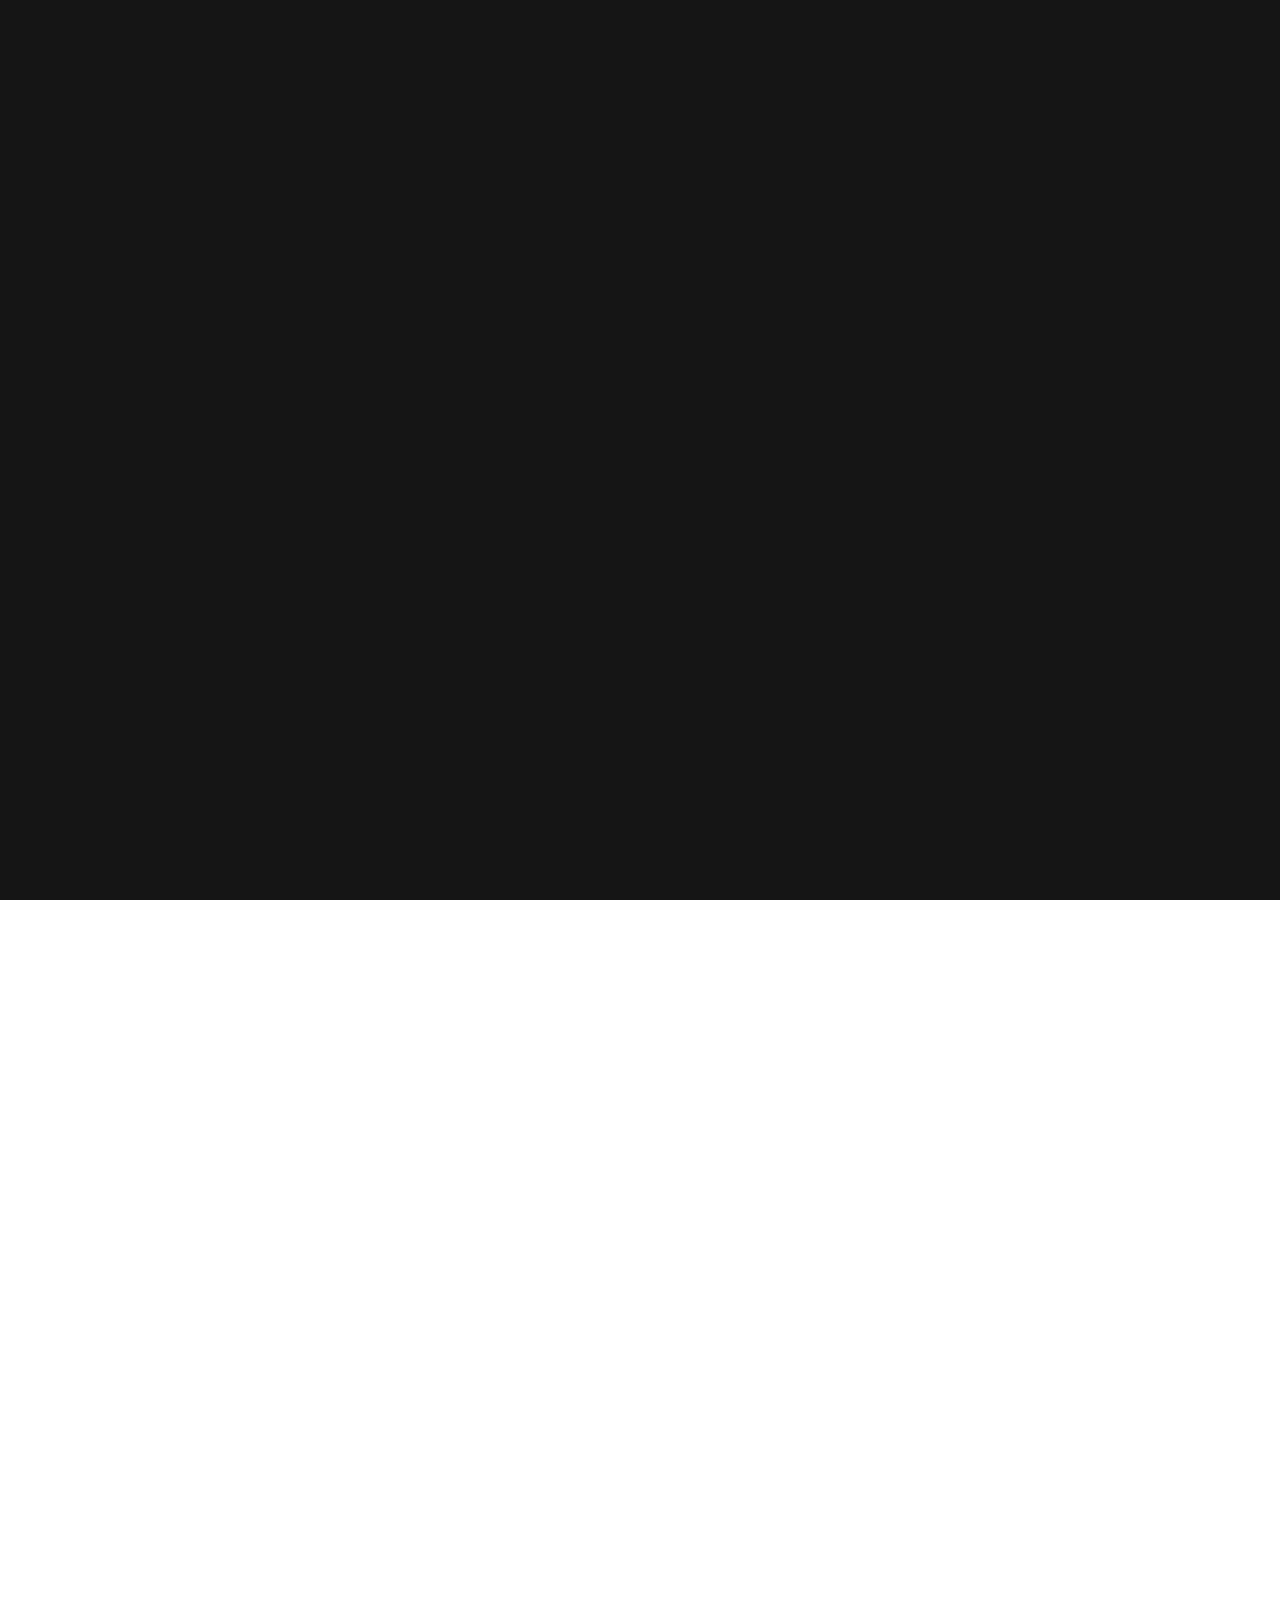
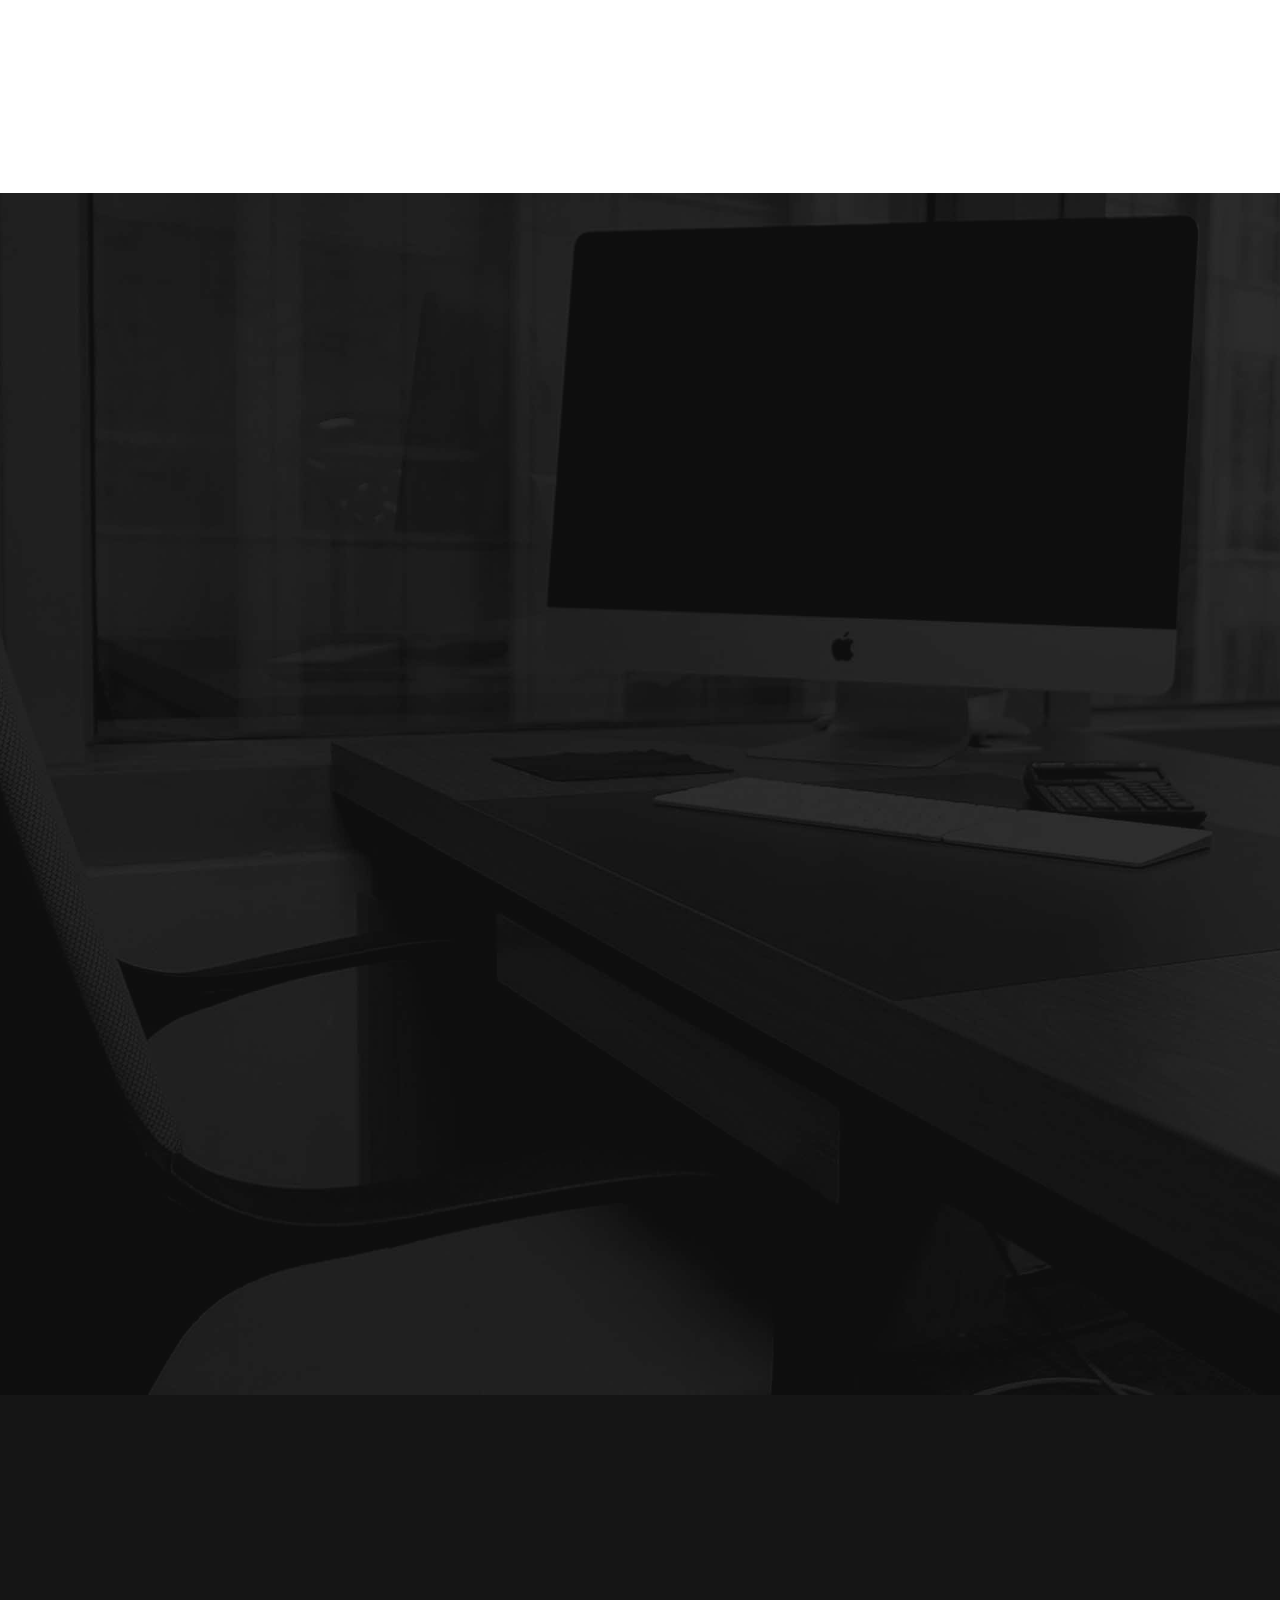
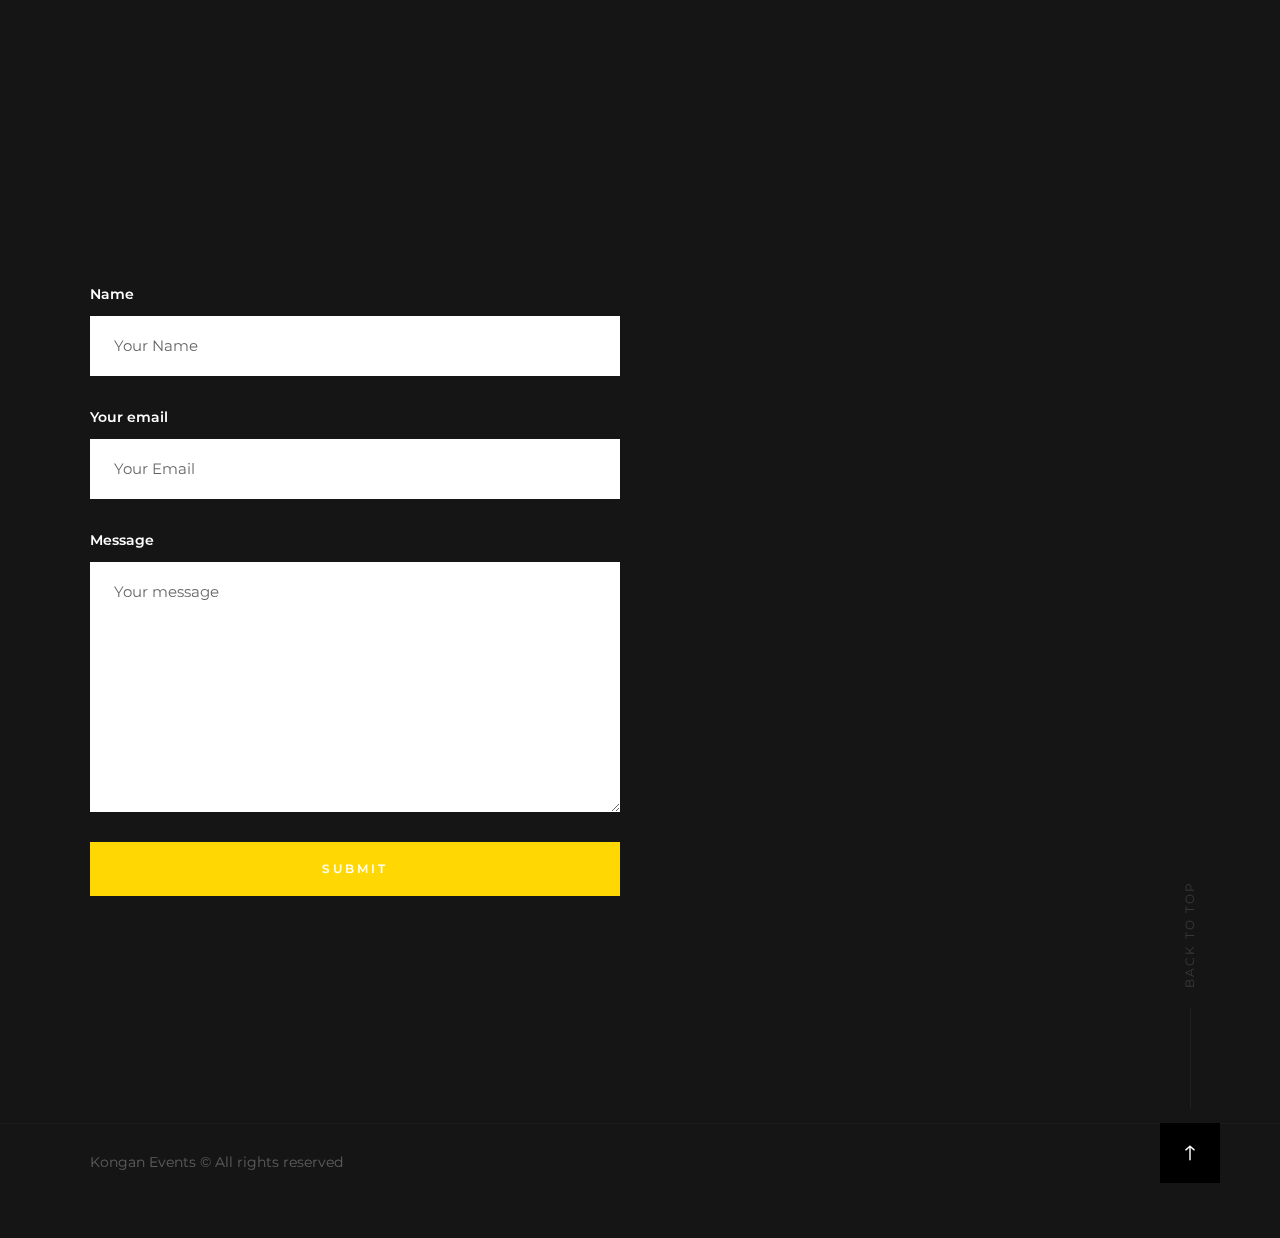
<file: index.html>
<!DOCTYPE html>
<html class="no-js" lang="en">
<head>

    <!--- basic page needs
    ================================================== -->
    <meta charset="utf-8">
    <title>Kongan Events Marketing Inc.</title>
    <meta name="description" content="is a full-service events management company that specializes in organizing and managing business seminars, workshops, exhibitions and corporate events.">
    <meta name="keywords" content="kongan, seminars, workshops, exhibitions, corporate events, marketing">
    <meta name="author" content="">

    <!-- mobile specific metas
    ================================================== -->
    <meta name="viewport" content="width=device-width, initial-scale=1">

    <!-- CSS
    ================================================== -->
    <link rel="stylesheet" href="css/base.css">
    <link rel="stylesheet" href="css/vendor.css">
    <link rel="stylesheet" href="css/main.css">

    <!-- script
    ================================================== -->
    <script src="js/modernizr.js"></script>
    <script src="js/pace.min.js"></script>

    <!-- favicons
    ================================================== -->
    <link rel="shortcut icon" href="images/konganfav.ico" type="image/x-icon">
    <link rel="icon" href="images/konganfav.ico" type="image/x-icon">

<style>


</style>
</head>


<body id="top">
    
    <!-- preloader
    ================================================== -->
    <div id="preloader">
        <div id="loader" class="dots-jump">
            <div></div>
            <div></div>
            <div></div>
        </div>
    </div>


    <!-- header
    ================================================== -->
    <header class="s-header">

        <div class="row">

            <div class="header-logo">
                <a class="site-logo" href="index.html"><img src="images/konganlogo.png" alt="Homepage"></a>
            </div>
            
            <nav class="header-nav-wrap">
                <ul class="header-nav">
                    <li class="current"></li>
                    <li class="current"><a class="smoothscroll"  href="#home" title="home">Home</a></li>
                    <li><a class="smoothscroll"  href="#about" title="about">About</a></li>
                    <li><a class="smoothscroll"  href="#services" title="What We Do">What We Do</a></li>
                    <li><a  href="konganacademy.html" title="Kongan Academy">Kongan Academy</a></li>
                    <li><a class="smoothscroll"  href="#contact" title="contact">Contact</a></li>
                </ul>
            </nav> <!-- end header-nav-wrap -->
            
            <a class="header-menu-toggle" href="#0">
                <span class="header-menu-icon"></span>
            </a>

        </div> <!-- end row -->

    </header> <!-- end s-header -->


    <!-- home
    ================================================== -->
    <section id="home" class="s-home page-hero target-section" data-parallax="scroll" data-image-src="images/events/banner.jpg" data-natural-width=3000 data-natural-height=2000 data-position-y=center>

        <div class="shadow-overlay"></div>

        <div class="home-content">

            <div class="row home-content__main">

                <h1>
               SEMINARS | WORKSHOPS | EXHIBITIONS | CORPORATE EVENTS
                </h1>

                <div class="home-content__button">
                    <a href="#about" class="smoothscroll btn btn-animatedbg">
                        More About Us
                    </a>
                </div>



            </div> <!-- end home-content__main -->

            <div class="home-content__scroll">
                <a href="#about" class="scroll-link smoothscroll">
                    Scroll
                </a>
            </div>

        </div> <!-- end home-content -->

        <ul class="home-social">
            <li>
                <a href="https://www.facebook.com/konganevents/" target="_blank"><i class="fab fa-facebook-f" aria-hidden="true"></i><span>Facebook</span></a>
            </li>
           <!-- <li>
                <a href="#0"><i class="fab fa-twitter" aria-hidden="true"></i><span>Twiiter</span></a>
            </li>
            <li>
                <a href="#0"><i class="fab fa-instagram" aria-hidden="true"></i><span>Instagram</span></a>
            </li>
            <li>
                <a href="#0"><i class="fab fa-behance" aria-hidden="true"></i><span>Behance</span></a>
            </li>
            <li>
                <a href="#0"><i class="fab fa-dribbble" aria-hidden="true"></i><span>Dribbble</span></a>
            </li>-->
        </ul> <!-- end home-social -->

    </section> <!-- end s-home -->


    <!-- about
    ================================================== -->
    <section id="about" class="s-about target-section">
        <div class="row section-header" data-aos="fade-up">
            <div class="col-full">
                <h3 data-num="01" class="subhead">About</h3>
                <h1 class="display-1">
               KONGAN EVENTS
                </h1>
                <p class="lead">
                <b>Kongan Events</b> is a full-service events management company that specializes in organizing and managing business seminars, workshops, exhibitions and corporate events.
                </p>
            </div>
        </div>
        <div class="row half-bottom" data-aos="fade-up">
            <div class="col-six tab-full">   
                <h1>OUR MISSION</h1>
                <p>To provide excellent events that nurture the growth and development of individuals and organizations.</p>
            </div>
            <div class="col-six tab-full">   
                <h1>OUR VISION</h1>
                <p> To become the preferred events organizer in the Philippines by producing quality events that make an impact</p>
            </div>
        </div>
    </section> <!-- end s-about -->

    <section id="services" class="s-services target-section">

        <div class="row section-header" data-aos="fade-up">
            <div class="col-full">
                <h3 data-num="02" class="subhead">What We Do</h3>
            </div>
        </div>
        <div class="row  block-1-3 block-m-1-2 block-tab-full">
            <div class="col-block item-service" data-aos="fade-up">
                <div class="card">
                  <div class="image">
                    <img src="images/events/boss3.png" width="100%">
                  </div>
                  <div class="text">
                    <h3 style="color:white;">Seminars / Workshop</h3>
                    <p>We provide seminars and workshops through Kongan Academy, conducted by our very talented and experienced speakers whom we partnered to produce quality trainings in a fun learning environment </p>
                  </div>
                </div> 
            </div>

            <div class="col-block item-service" data-aos="fade-up">
                <div class="card">
                  <div class="image">
                    <img src="images/events/exhibits3.png" width="100%">
                  </div>
                  <div class="text">
                    <h3 style="color:white;">Exhibitions</h3>
                    <p > We provide complete event management for Exhibitions. From strategic planning, organization, marketing and management.</p>
                  </div>
                </div>
            </div>

            <div class="col-block item-service" data-aos="fade-up">
               <div class="card">
                  <div class="image">
                    <img src="images/events/corporate3.png" width="100%">
                  </div>
                  <div class="text">
                    <h3 style="color:white;">Corporate Events</h3>
                    <p>We organize smooth corporate events such as grand opening, product launches, gala dinners, award shows, name it. </p>
                  </div>
                </div>
            </div>


        </div> <!-- end services-list -->

    </section> <!-- end s-services -->




    <!-- contact
    ================================================== -->
    <section id="contact" class="s-contact target-section">
        <div class="row section-header" data-aos="fade-up">
            <div class="col-full">
                <h3 data-num="03" class="subhead">Get In Touch</h3>
                <h1 class="display-1 display-1--light"> Talk to 
                    us. Let’s work together and make something 
                    great. Drop us a line at <a href="mailto:info@konganevents.com">info@konganevents.com</a></h1>
            </div>
        </div>
        <div class="row">
            <div class="col-six tab-full form-color" >
                <form action="contactmailer.php" method="POST">
                     <div>
                        <label for="sampleInput">Name</label>
                        <input class="full-width bg-white" name="name" type="text" placeholder="Your Name" id="sampleInput" style="background-color: white;">
                    </div>
                    <div>
                        <label for="sampleInput">Your email</label>
                        <input class="full-width bg-white" name="email" type="email" placeholder="Your Email" id="sampleInputEmail" style="background-color: white;" >
                    </div>
                        <label for="exampleMessage">Message</label>
                        <textarea class="full-width" placeholder="Your message" id="exampleMessage" name="message"></textarea>
                        <input class="btn--primary full-width" type="submit" value="Submit">
                </form>
            </div>

             <div class="col-six tab-full  contact-infos">
                  <div class="contact-address" data-aos="fade-up">
                <h4>Where to Find Us</h4>

                <p>
                PBCOM Tower, V.A. Rufino Street, <br>
                Makati, Metro Manila, <br>
                Philippines
                </p>
            </div>
             <div class="contact-number" data-aos="fade-up">
                <h4>Contact Us</h4>

                <ul class="contact-list">
                    <li><a href="mailto:#0">info@konganevents.com</a></li>
                    <li><a href="tel:197-543-2345">0917-520-0093</a></li>
                    <li><a href="tel:197-123-9876">(02) 219 8474</a></li>
                </ul>
            </div>

            </div>

        </div> <!-- end row -->
       

    </section> <!-- end s-contact -->


    <!-- footer
    ================================================== -->
    <footer>
        <div class="row">
            <div class="col-full cl-copyright">
                <span>
Kongan Events &copy; All rights reserved
</span>
            </div>
        </div>

        <div class="cl-go-top">
            <a class="smoothscroll" title="Back to Top" href="#top"></a>
        </div>
    </footer>


    <!-- photoswipe background
    ================================================== -->
    <div aria-hidden="true" class="pswp" role="dialog" tabindex="-1">

        <div class="pswp__bg"></div>
        <div class="pswp__scroll-wrap">

            <div class="pswp__container">
                <div class="pswp__item"></div>
                <div class="pswp__item"></div>
                <div class="pswp__item"></div>
            </div>

            <div class="pswp__ui pswp__ui--hidden">
                <div class="pswp__top-bar">
                    <div class="pswp__counter"></div><button class="pswp__button pswp__button--close" title="Close (Esc)"></button> <button class="pswp__button pswp__button--share" title=
                    "Share"></button> <button class="pswp__button pswp__button--fs" title="Toggle fullscreen"></button> <button class="pswp__button pswp__button--zoom" title=
                    "Zoom in/out"></button>
                    <div class="pswp__preloader">
                        <div class="pswp__preloader__icn">
                            <div class="pswp__preloader__cut">
                                <div class="pswp__preloader__donut"></div>
                            </div>
                        </div>
                    </div>
                </div>
                <div class="pswp__share-modal pswp__share-modal--hidden pswp__single-tap">
                    <div class="pswp__share-tooltip"></div>
                </div><button class="pswp__button pswp__button--arrow--left" title="Previous (arrow left)"></button> <button class="pswp__button pswp__button--arrow--right" title=
                "Next (arrow right)"></button>
                <div class="pswp__caption">
                    <div class="pswp__caption__center"></div>
                </div>
            </div>

        </div>

    </div><!-- end photoSwipe background -->


    <!-- Java Script
    ================================================== -->
    <script src="js/jquery-3.2.1.min.js"></script>
    <script src="js/plugins.js"></script>
    <script src="js/main.js"></script>

</body>
</file>
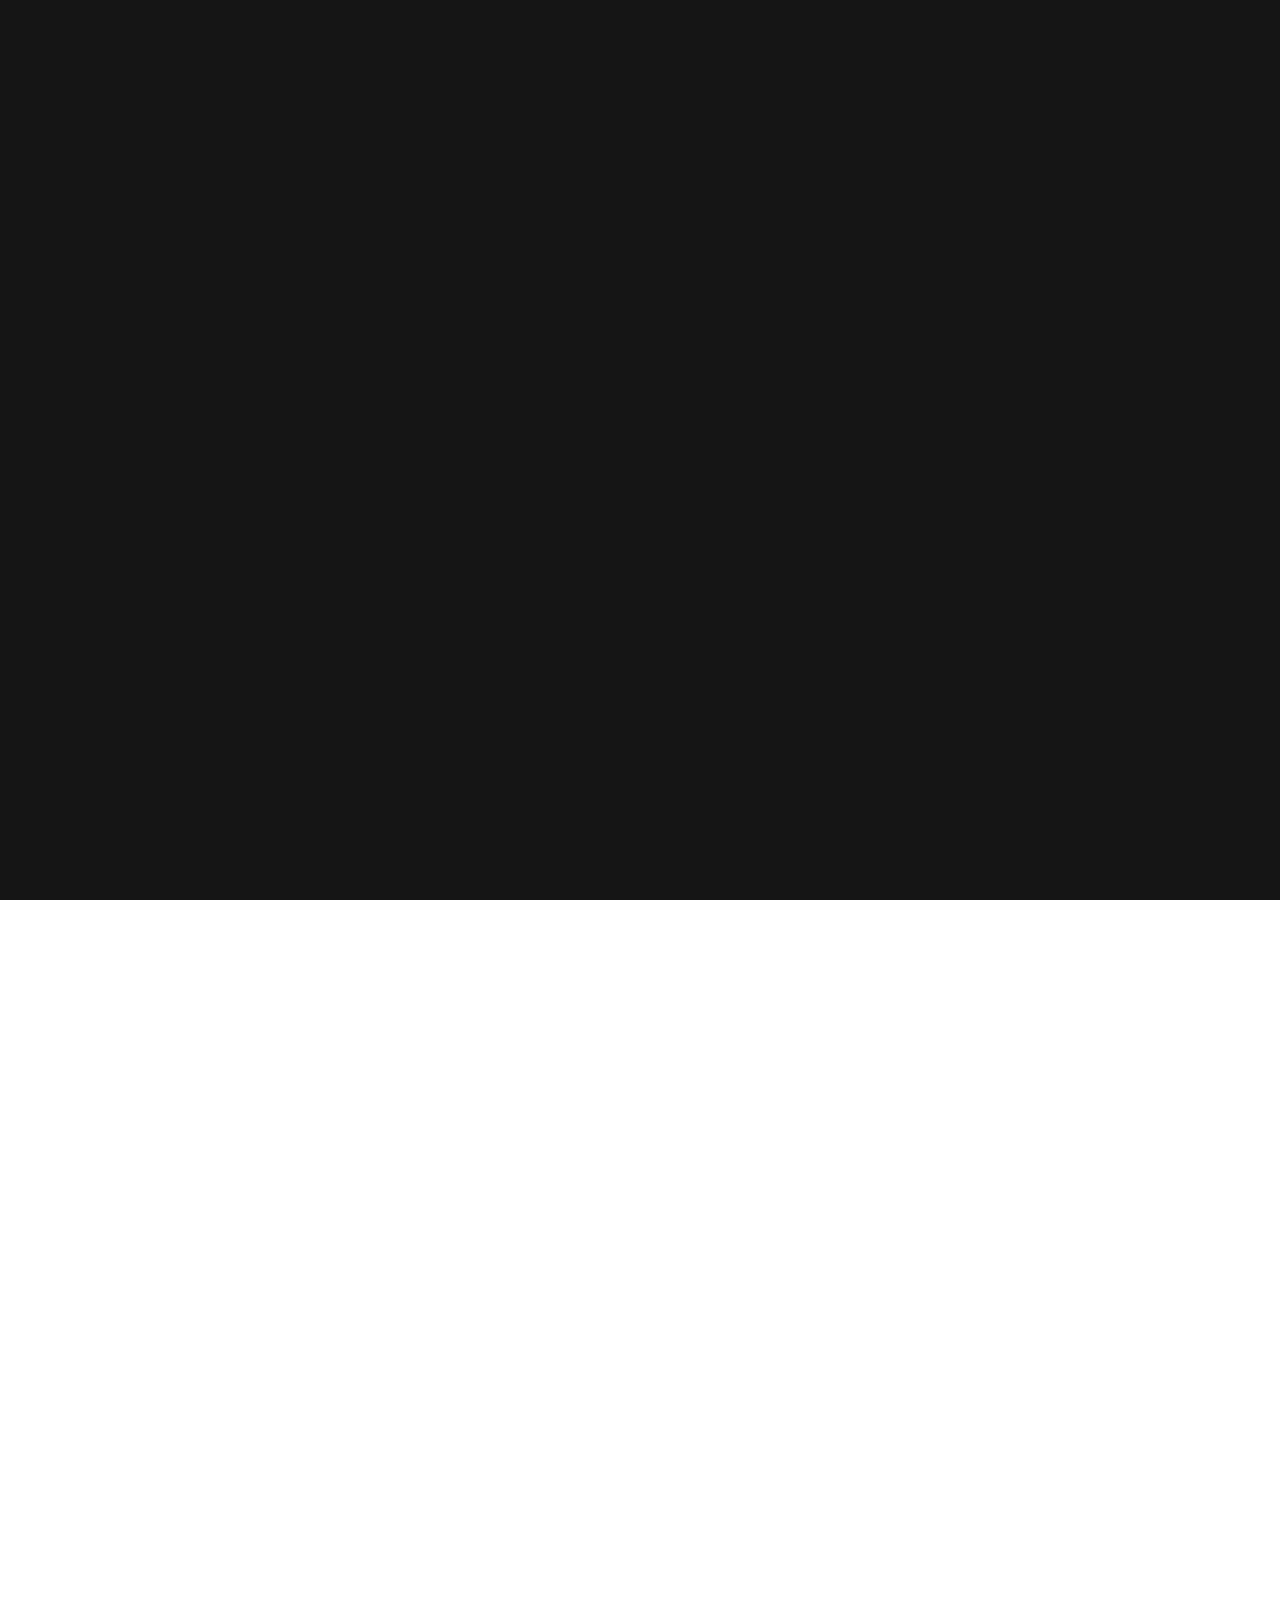
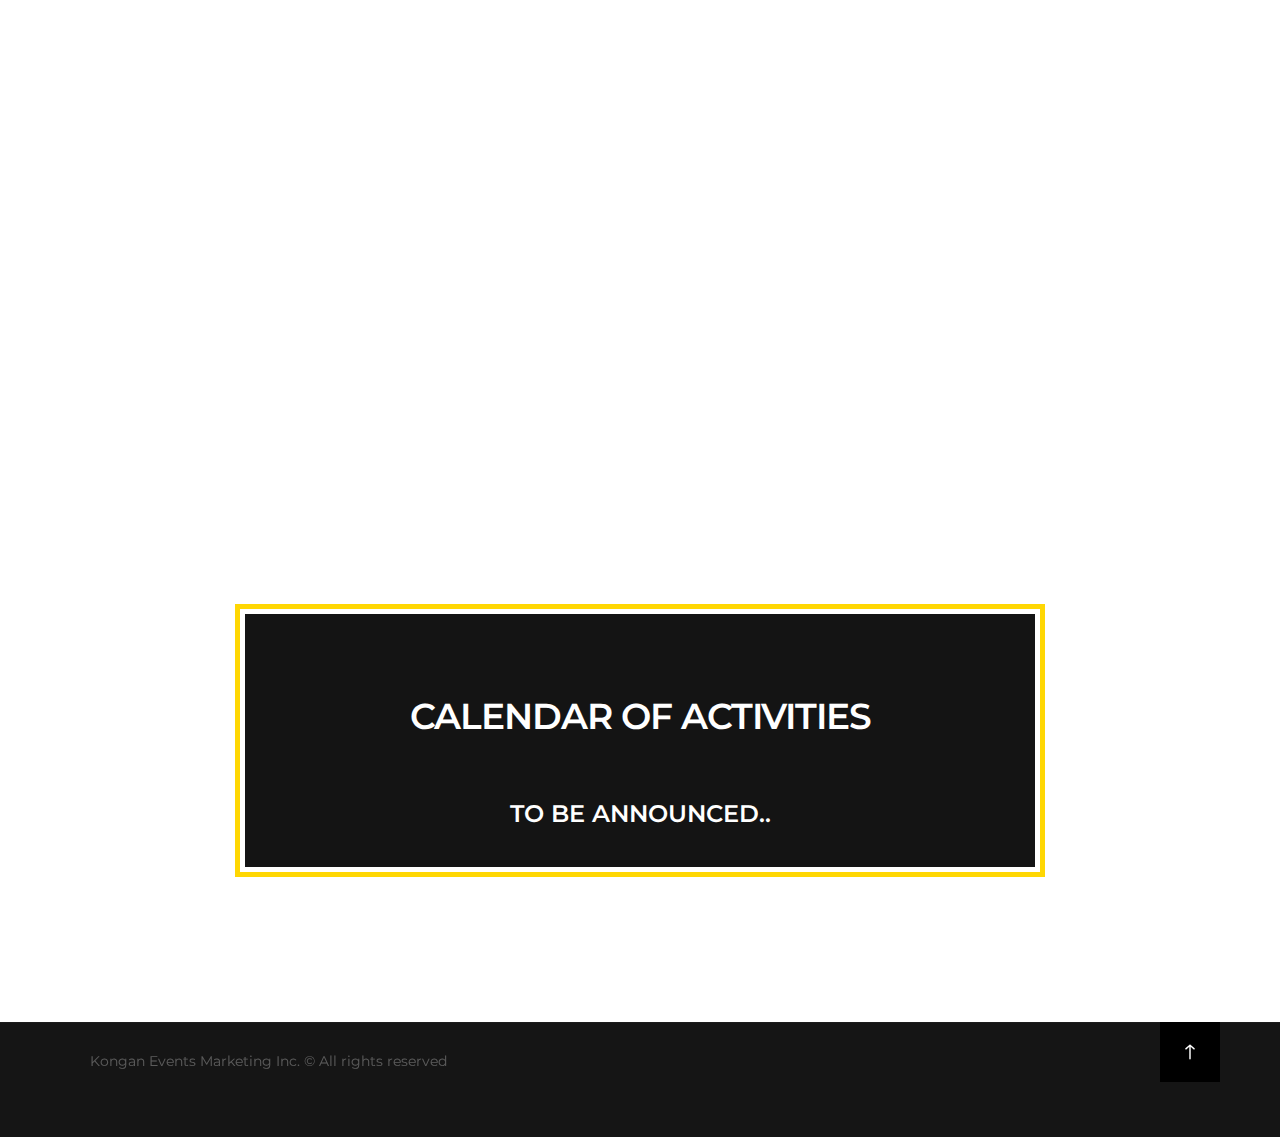
<file: konganacademy.html>
<!DOCTYPE html>
<html class="no-js" lang="en">
<head>

    <!--- basic page needs
    ================================================== -->
    <meta charset="utf-8">
    <title>Kongan Academy | Kongan Marketing Inc</title>
    <meta name="description" content="Kongan Academy, provides learning development for every individual who wants to improve their skills in various professional background and needs.">
    <meta name="keywords" content="Kongan Academy, Digital Marketing, Entrepreneurship, Copywriting, Customer Service, Hosting">
    <meta name="author" content="">

    <!-- mobile specific metas
    ================================================== -->
    <meta name="viewport" content="width=device-width, initial-scale=1">

    <!-- CSS
    ================================================== -->
    <link rel="stylesheet" href="css/base.css">
    <link rel="stylesheet" href="css/vendor.css">
    <link rel="stylesheet" href="css/main.css">

    <style type="text/css" media="screen">
        .s-styles { 
            background: white;
            padding-top: 15rem;
            padding-bottom: 12rem;
        }
        .doubledborder2 {
    background: #141414 ;
    padding: 20px;
    border:5px solid #FFF;
    outline:5px solid  #FFD703;
}
    </style>

    <!-- script
    ================================================== -->
    <script src="js/modernizr.js"></script>
    <script src="js/pace.min.js"></script>

    <!-- favicons
    ================================================== -->
    <link rel="shortcut icon" href="images/konganfav.ico" type="image/x-icon">
    <link rel="icon" href="images/konganfav.ico" type="image/x-icon">

</head>


<body id="top">
    
    <!-- preloader
    ================================================== -->
    <div id="preloader">
        <div id="loader" class="dots-jump">
            <div></div>
            <div></div>
            <div></div>
        </div>
    </div>


    <!-- header
    ================================================== -->
    <header class="s-header">

        <div class="row">

            <div class="header-logo">
                <a class="site-logo" href="http://konganevents.com"><img src="images/konganlogo.png" alt="Homepage"></a>
            </div>
            
            <nav class="header-nav-wrap">
                <ul class="header-nav">
                    <li class="current"></li>
                    <li class="current"><a  href="http://konganevents.com" title="home">Home</a></li>
                    <li><a  href="http://konganevents.com#about" title="about">About</a></li>
                    <li><a  href="http://konganevents.com#services" title="What We Do">What We Do</a></li>
                    <li><a  href="http://konganevents.com/kongan-academy" title="works">Kongan Academy</a></li>
                    <li><a  href="http://konganevents.com#contact" title="contact">Contact</a></li>
                </ul>
            </nav> <!-- end header-nav-wrap -->
            
            <a class="header-menu-toggle" href="#0">
                <span class="header-menu-icon"></span>
            </a>

        </div> <!-- end row -->

    </header> <!-- end s-header -->


    <!-- home
    ================================================== -->
    <section id="home" class="s-home page-hero target-section" data-parallax="scroll" data-image-src="images/events/banner3.jpg" data-natural-width=3000 data-natural-height=2000 data-position-y=center>

        <div class="shadow-overlay"></div>

        <div class="home-content">

            <div class="row home-content__main">

                <h1>
              <br>
                  KONGAN ACADEMY <br>
   
                </h1>
                <p class="lead" style="color:white;">Kongan Academy, as the flagship brand of Kongan Events Marketing Inc., provides learning development for every individual who wants to improve their skills in various professional background and needs.</p>
                <div class="home-content__button">
                    <a href="#about" class="smoothscroll btn btn-animatedbg">
                        Contact Us
                    </a>
                </div>


            </div> <!-- end home-content__main -->

            <div class="home-content__scroll">
                <a href="#styles" class="scroll-link smoothscroll">
                    Scroll
                </a>
            </div>

        </div> <!-- end home-content -->

        <ul class="home-social">
            <li>
                <a href="#0"><i class="fab fa-facebook-f" aria-hidden="true"></i><span>Facebook</span></a>
            </li>
          <!--  <li>
                <a href="#0"><i class="fab fa-twitter" aria-hidden="true"></i><span>Twiiter</span></a>
            </li>
            <li>
                <a href="#0"><i class="fab fa-instagram" aria-hidden="true"></i><span>Instagram</span></a>
            </li>
            <li>
                <a href="#0"><i class="fab fa-behance" aria-hidden="true"></i><span>Behance</span></a>
            </li>
            <li>
                <a href="#0"><i class="fab fa-dribbble" aria-hidden="true"></i><span>Dribbble</span></a>
            </li>-->
        </ul> <!-- end home-social -->

    </section> <!-- end s-home -->


    <!-- styles
    ================================================== -->
    <section id="styles" class="s-styles">
        <div class="row text-center" data-aos="fade-up">
            <div class="col-twelve tab-full">
                <h1 class="display-1">Our Focus</h1>
            </div>
            <div class="col-four tab-full">
                <h3>Digital Marketing</h3>
                <p><img src="images/events/digital2.png" 
                    srcset="images/events/digital2.png 1000w, 
                    images/events/digital2.png 500w" 
                    sizes="(max-width: 1000px) 100vw, 1000px" alt=""></p>
            </div>
            <div class="col-four tab-full">
                <h3>Sales</h3>
                <p><img src="images/events/sales2.png" 
                    srcset="images/events/sales2.png 1000w, 
                    images/events/sales2.png 500w" 
                    sizes="(max-width: 1000px) 100vw, 1000px" alt=""></p>
            </div>
            <div class="col-four tab-full">
                <h3>Entrepreneurship</h3>
                <p><img src="images/events/entre2.png" 
                    srcset="images/events/entre2.png 1000w, 
                    images/events/entre2.png 500w" 
                    sizes="(max-width: 1000px) 100vw, 1000px" alt=""></p>
            </div>
            <div class="col-four tab-full">
                <h3>Copywriting</h3>
                <p><img src="images/events/copywriting2.png" 
                    srcset="images/events/copywriting2.png 1000w, 
                    images/events/copywriting2.png 500w" 
                    sizes="(max-width: 1000px) 100vw, 1000px" alt=""></p>
            </div>
            <div class="col-four tab-full">
                <h3>Customer Service</h3>
                <p><img src="images/events/customer2.png" 
                    srcset="images/events/customer2.png 1000w, 
                    images/events/customer2.png 500w" 
                    sizes="(max-width: 1000px) 100vw, 1000px" alt=""></p>
            </div>
            <div class="col-four tab-full">
                <h3>Hosting</h3>
                <p><img src="images/events/hosting2.png" 
                    srcset="images/events/hosting2.png 1000w, 
                    images/events/hosting2.png 500w" 
                    sizes="(max-width: 1000px) 100vw, 1000px" alt=""></p>
            </div>
        </div>
        <br>
        <!--<div class="row section-header doubledborder2" data-aos="fade-up">
            <div class="col-twelve tab-full" >
                <h1 class="display-1--light">
                 CALENDAR OF ACTIVITIES
                </h1>
                <h3 style="color:#ffff">
                TO BE ANNOUNCED..
                </h3>
            </div>
        </div> -->
        <br>
                <div class="row narrow section-intro add-bottom text-center">

            <div class="col-twelve tab-full doubledborder2">

                <h1 class="display-1--light">CALENDAR OF ACTIVITIES</h1>

              <h3 style="color:#ffff">
                TO BE ANNOUNCED..
                </h3>

            </div>

        </div>
    </section> <!-- end styles -->


    <!-- footer
    ================================================== -->
    <footer>
        <div class="row">
            <div class="col-full cl-copyright">
                <span><!-- Link back to Colorlib can't be removed. Template is licensed under CC BY 3.0. -->
Kongan Events Marketing Inc. &copy; All rights reserved </a>
<!-- Link back to Colorlib can't be removed. Template is licensed under CC BY 3.0. -->
</span>
            </div>
        </div>

        <div class="cl-go-top">
            <a class="smoothscroll" title="Back to Top" href="#top"></a>
        </div>
    </footer>


    <!-- photoswipe background
    ================================================== -->
    <div aria-hidden="true" class="pswp" role="dialog" tabindex="-1">

        <div class="pswp__bg"></div>
        <div class="pswp__scroll-wrap">

            <div class="pswp__container">
                <div class="pswp__item"></div>
                <div class="pswp__item"></div>
                <div class="pswp__item"></div>
            </div>

            <div class="pswp__ui pswp__ui--hidden">
                <div class="pswp__top-bar">
                    <div class="pswp__counter"></div><button class="pswp__button pswp__button--close" title="Close (Esc)"></button> <button class="pswp__button pswp__button--share" title=
                    "Share"></button> <button class="pswp__button pswp__button--fs" title="Toggle fullscreen"></button> <button class="pswp__button pswp__button--zoom" title=
                    "Zoom in/out"></button>
                    <div class="pswp__preloader">
                        <div class="pswp__preloader__icn">
                            <div class="pswp__preloader__cut">
                                <div class="pswp__preloader__donut"></div>
                            </div>
                        </div>
                    </div>
                </div>
                <div class="pswp__share-modal pswp__share-modal--hidden pswp__single-tap">
                    <div class="pswp__share-tooltip"></div>
                </div><button class="pswp__button pswp__button--arrow--left" title="Previous (arrow left)"></button> <button class="pswp__button pswp__button--arrow--right" title=
                "Next (arrow right)"></button>
                <div class="pswp__caption">
                    <div class="pswp__caption__center"></div>
                </div>
            </div>

        </div>

    </div><!-- end photoSwipe background -->


    <!-- Java Script
    ================================================== -->
    <script src="js/jquery-3.2.1.min.js"></script>
    <script src="js/plugins.js"></script>
    <script src="js/main.js"></script>

</body>
</file>
<file: css/base.css>
/* =================================================================== 
 *
 *  Stellar v1.0 Base Stylesheet
 *  05-22-2018
 *  ------------------------------------------------------------------
 *
 *  TOC:
 *  # imports
 *  # normalize
 *  # basic/base setup styles
 *    ## Media
 *    ## Typography resets 
 *    ## links
 *    ## inputs
 *  # grid
 *    ## medium size devices
 *    ## tablets
 *    ## mobile devices
 *    ## small mobile devices
 *  # block grids
 *    ## medium size devices
 *    ## tablets
 *    ## mobile devices
 *  # MISC
 *
 * =================================================================== */



/* ===================================================================
 * # imports 
 *
 * ------------------------------------------------------------------- */
@import url("https://fonts.googleapis.com/css?family=Montserrat:400,500,600,700|Merriweather:300,400,400i,700|Libre+Baskerville:700");
@import url("font-awesome/css/fontawesome-all.css");



/* ===================================================================
 * # normalize
 * normalize.css v5.0.0 | MIT License |
 * github.com/necolas/normalize.css
 *
 * ------------------------------------------------------------------- */
html {
  font-family: sans-serif;
  line-height: 1.15;
  -ms-text-size-adjust: 100%;
  -webkit-text-size-adjust: 100%;
}

body {
  margin: 0;
}

article,
aside,
footer,
header,
nav,
section {
  display: block;
}

h1 {
  font-size: 2em;
  margin: 0.67em 0;
}

figcaption,
figure,
main {
  display: block;
}

figure {
  margin: 1em 40px;
}

hr {
  box-sizing: content-box;
  height: 0;
  overflow: visible;
}

pre {
  font-family: monospace, monospace;
  font-size: 1em;
}

a {
  background-color: transparent;
  -webkit-text-decoration-skip: objects;
}

a:active,
a:hover {
  outline-width: 0;
}

abbr[title] {
  border-bottom: none;
  text-decoration: underline;
  text-decoration: underline dotted;
}

b,
strong {
  font-weight: inherit;
}

b,
strong {
  font-weight: bolder;
}

code,
kbd,
samp {
  font-family: monospace, monospace;
  font-size: 1em;
}

dfn {
  font-style: italic;
}

mark {
  background-color: #ff0;
  color: #000;
}

small {
  font-size: 80%;
}

sub,
sup {
  font-size: 75%;
  line-height: 0;
  position: relative;
  vertical-align: baseline;
}

sub {
  bottom: -0.25em;
}

sup {
  top: -0.5em;
}

audio,
video {
  display: inline-block;
}

audio:not([controls]) {
  display: none;
  height: 0;
}

img {
  border-style: none;
}

svg:not(:root) {
  overflow: hidden;
}

button,
input,
optgroup,
select,
textarea {
  font-family: sans-serif;
  font-size: 100%;
  line-height: 1.15;
  margin: 0;
}

button,
input {
  overflow: visible;
}

button,
select {
  text-transform: none;
}

button,
html [type="button"],
[type="reset"],
[type="submit"] {
  -webkit-appearance: button;
}

button::-moz-focus-inner,
[type="button"]::-moz-focus-inner,
[type="reset"]::-moz-focus-inner,
[type="submit"]::-moz-focus-inner {
  border-style: none;
  padding: 0;
}

button:-moz-focusring,
[type="button"]:-moz-focusring,
[type="reset"]:-moz-focusring,
[type="submit"]:-moz-focusring {
  outline: 1px dotted ButtonText;
}

fieldset {
  border: 1px solid #c0c0c0;
  margin: 0 2px;
  padding: 0.35em 0.625em 0.75em;
}

legend {
  box-sizing: border-box;
  color: inherit;
  display: table;
  max-width: 100%;
  padding: 0;
  white-space: normal;
}

progress {
  display: inline-block;
  vertical-align: baseline;
}

textarea {
  overflow: auto;
}

[type="checkbox"],
[type="radio"] {
  box-sizing: border-box;
  padding: 0;
}

[type="number"]::-webkit-inner-spin-button,
[type="number"]::-webkit-outer-spin-button {
  height: auto;
}

[type="search"] {
  -webkit-appearance: textfield;
  outline-offset: -2px;
}

[type="search"]::-webkit-search-cancel-button,
[type="search"]::-webkit-search-decoration {
  -webkit-appearance: none;
}

::-webkit-file-upload-button {
  -webkit-appearance: button;
  font: inherit;
}

details,
menu {
  display: block;
}

summary {
  display: list-item;
}

canvas {
  display: inline-block;
}

template {
  display: none;
}

[hidden] {
  display: none;
}



/* ===================================================================
 * # basic/base setup styles
 *
 * ------------------------------------------------------------------- */
html {
  font-size: 62.5%;
  box-sizing: border-box;
}

*,
*::before,
*::after {
  box-sizing: inherit;
}

body {
  font-weight: normal;
  line-height: 1;
  word-wrap: break-word;
  text-rendering: optimizeLegibility;
  -webkit-overflow-scrolling: touch;
  -webkit-text-size-adjust: none;
}

body,
input,
button {
  -moz-osx-font-smoothing: grayscale;
  -webkit-font-smoothing: antialiased;
}

/* ------------------------------------------------------------------- 
 * ## Media
 * ------------------------------------------------------------------- */
img,
video {
  max-width: 100%;
  height: auto;
}

/* ------------------------------------------------------------------- 
 * ## Typography resets 
 * ------------------------------------------------------------------- */
div, dl, dt, dd, ul, ol, li, h1, h2, h3, h4, h5, h6, pre, form, p, blockquote, th, td {
  margin: 0;
  padding: 0;
}

h1, h2, h3, h4, h5, h6 {
  -webkit-font-smoothing: auto;
  -webkit-font-smoothing: antialiased;
  -webkit-font-variant-ligatures: common-ligatures;
  -moz-font-variant-ligatures: common-ligatures;
  font-variant-ligatures: common-ligatures;
  text-rendering: optimizeLegibility;
}

em,
i {
  font-style: italic;
  line-height: inherit;
}

strong,
b {
  font-weight: bold;
  line-height: inherit;
}

small {
  font-size: 60%;
  line-height: inherit;
}

ol,
ul {
  list-style: none;
}

li {
  display: block;
}

/* ------------------------------------------------------------------- 
 * ## links
 * ------------------------------------------------------------------- */
a {
  text-decoration: none;
  line-height: inherit;
}

a img {
  border: none;
}

/* ------------------------------------------------------------------- 
 * ## inputs
 * ------------------------------------------------------------------- */
fieldset {
  margin: 0;
  padding: 0;
}

input[type="email"],
input[type="number"],
input[type="search"],
input[type="text"],
input[type="tel"],
input[type="url"],
input[type="password"],
textarea {
  -webkit-appearance: none;
  -moz-appearance: none;
  -ms-appearance: none;
  -o-appearance: none;
  appearance: none;
}



/* ===================================================================
 * # grid
 *
 * ------------------------------------------------------------------- */
.row {
  width: 89%;
  max-width: 1200px;
  margin: 0 auto;
}

.row:after {
  content: "";
  display: table;
  clear: both;
}

.row .row {
  width: auto;
  max-width: none;
  margin-left: -20px;
  margin-right: -20px;
}

/* column blocks
 * -------------------------------------- */
[class*="col-"] {
  float: left;
  padding: 0 20px;
}

[class*="col-"] + [class*="col-"].end {
  float: right;
}

.collapse > [class*="col-"],
[class*="col-"].collapse {
  padding: 0;
}

/* column width classes 
 * -------------------------------------- */
.col-one {
  width: 8.33333%;
}

.col-two,
.col-1-6 {
  width: 16.66667%;
}

.col-three,
.col-1-4 {
  width: 25%;
}

.col-four,
.col-1-3 {
  width: 33.33333%;
}

.col-five {
  width: 41.66667%;
}

.col-six,
.col-1-2 {
  width: 50%;
}

.col-seven {
  width: 58.33333%;
}

.col-eight,
.col-2-3 {
  width: 66.66667%;
}

.col-nine,
.col-3-4 {
  width: 75%;
}

.col-ten,
.col-5-6 {
  width: 83.33333%;
}

.col-eleven {
  width: 91.66667%;
}

.col-twelve,
.col-full {
  width: 100%;
}

/* ------------------------------------------------------------------- 
 * ## medium size devices
 * ------------------------------------------------------------------- */
@media only screen and (max-width:1200px) {
  .row .row {
    margin-left: -15px;
    margin-right: -15px;
  }

  [class*="col-"] {
    padding: 0 15px;
  }

  .md-two,
  .md-1-6 {
    width: 16.66667%;
  }

  .md-one {
    width: 8.33333%;
  }

  .md-three,
  .md-1-4 {
    width: 25%;
  }

  .md-four,
  .md-1-3 {
    width: 33.33333%;
  }

  .md-five {
    width: 41.66667%;
  }

  .md-six,
  .md-1-2 {
    width: 50%;
  }

  .md-seven {
    width: 58.33333%;
  }

  .md-eight,
  .md-2-3 {
    width: 66.66667%;
  }

  .md-nine,
  .md-3-4 {
    width: 75%;
  }

  .md-ten,
  .md-5-6 {
    width: 83.33333%;
  }

  .md-eleven {
    width: 91.66667%;
  }

  .md-twelve,
  .md-full {
    width: 100%;
  }

}

/* ------------------------------------------------------------------- 
 * ## tablets
 * ------------------------------------------------------------------- */
@media only screen and (max-width:800px) {
  .row {
    width: 90%;
  }

  .tab-1-4 {
    width: 25%;
  }

  .tab-1-3 {
    width: 33.33333%;
  }

  .tab-1-2 {
    width: 50%;
  }

  .tab-2-3 {
    width: 66.66667%;
  }

  .tab-3-4 {
    width: 75%;
  }

  .tab-full {
    width: 100%;
  }

  .hide-on-tablet {
    display: none;
  }

}

/* ------------------------------------------------------------------- 
 * ## mobile devices
 * ------------------------------------------------------------------- */
@media only screen and (max-width:600px) {
  .row {
    width: auto;
    padding-left: 25px;
    padding-right: 25px;
  }

  .row .row {
    margin-left: -10px;
    margin-right: -10px;
    padding-left: 0;
    padding-right: 0;
  }

  [class*="col-"] {
    padding: 0 10px;
  }

  .mob-1-4 {
    width: 25%;
  }

  .mob-1-3 {
    width: 33.33333%;
  }

  .mob-1-2 {
    width: 50%;
  }

  .mob-2-3 {
    width: 66.66667%;
  }

  .mob-3-4 {
    width: 75%;
  }

  .mob-full {
    width: 100%;
  }

  .hide-on-mobile {
    display: none;
  }

}

/* ------------------------------------------------------------------- 
 * ## small mobile devices
 * ------------------------------------------------------------------- */

/* stack columns on small mobile devices
 * ------------------------------------------------------------------- */
@media only screen and (max-width:400px) {
  .row .row {
    margin-left: 0;
    margin-right: 0;
  }

  [class*="col-"]:not(.col-block) {
    width: 100% !important;
    float: none !important;
    clear: both !important;
    margin-left: 0;
    margin-right: 0;
    padding: 0;
  }

  [class*="col-"] + [class*="col-"].end {
    float: none;
  }

  .stack .col-block {
    width: 100% !important;
    float: none !important;
    clear: both !important;
    margin-left: 0;
    margin-right: 0;
  }

}



/* ===================================================================
 * # block grids
 * ------------------------------------------------------------------- */

/*  Equally-sized columns define at row level
 * ------------------------------------------------------------------- */
[class*="block-"]:after {
  content: "";
  display: table;
  clear: both;
}

.block-1-6 .col-block {
  width: 16.66667%;
}

.block-1-5 .col-block {
  width: 20%;
}

.block-1-4 .col-block {
  width: 25%;
}

.block-1-3 .col-block {
  width: 33.33333%;
}

.block-1-2 .col-block {
  width: 50%;
}

/**
 * Clearing for block grid columns. Allow columns with 
 * different heights to align properly.
 */
.block-1-6 .col-block:nth-child(6n+1),
.block-1-5 .col-block:nth-child(5n+1),
.block-1-4 .col-block:nth-child(4n+1),
.block-1-3 .col-block:nth-child(3n+1),
.block-1-2 .col-block:nth-child(2n+1) {
  clear: both;
}

/* ------------------------------------------------------------------- 
 * ## medium size devices
 * ------------------------------------------------------------------- */
@media only screen and (max-width:1200px) {
  .block-m-1-6 .col-block {
    width: 16.66667%;
  }

  .block-m-1-5 .col-block {
    width: 20%;
  }

  .block-m-1-4 .col-block {
    width: 25%;
  }

  .block-m-1-3 .col-block {
    width: 33.33333%;
  }

  .block-m-1-2 .col-block {
    width: 50%;
  }

  .block-m-full .col-block {
    width: 100%;
    clear: both;
  }

  [class*="block-m-"] .col-block:nth-child(n) {
    clear: none;
  }

  .block-m-1-6 .col-block:nth-child(6n+1),
  .block-m-1-5 .col-block:nth-child(5n+1),
  .block-m-1-4 .col-block:nth-child(4n+1),
  .block-m-1-3 .col-block:nth-child(3n+1),
  .block-m-1-2 .col-block:nth-child(2n+1) {
    clear: both;
  }

}

/* ------------------------------------------------------------------- 
 * ## tablets
 * ------------------------------------------------------------------- */
@media only screen and (max-width:800px) {
  .block-tab-1-6 .col-block {
    width: 16.66667%;
  }

  .block-tab-1-5 .col-block {
    width: 20%;
  }

  .block-tab-1-4 .col-block {
    width: 25%;
  }

  .block-tab-1-3 .col-block {
    width: 33.33333%;
  }

  .block-tab-1-2 .col-block {
    width: 50%;
  }

  .block-tab-full .col-block {
    width: 100%;
    clear: both;
  }

  [class*="block-tab-"] .col-block:nth-child(n) {
    clear: none;
  }

  .block-tab-1-6 .col-block:nth-child(6n+1),
  .block-tab-1-5 .col-block:nth-child(5n+1),
  .block-tab-1-4 .col-block:nth-child(4n+1),
  .block-tab-1-3 .col-block:nth-child(3n+1),
  .block-tab-1-2 .col-block:nth-child(2n+1) {
    clear: both;
  }

}

/* ------------------------------------------------------------------- 
 * ## mobile devices
 * ------------------------------------------------------------------- */
@media only screen and (max-width:600px) {
  .block-mob-1-6 .col-block {
    width: 16.66667%;
  }

  .block-mob-1-5 .col-block {
    width: 20%;
  }

  .block-mob-1-4 .col-block {
    width: 25%;
  }

  .block-mob-1-3 .col-block {
    width: 33.33333%;
  }

  .block-mob-1-2 .col-block {
    width: 50%;
  }

  .block-mob-full .col-block {
    width: 100%;
    clear: both;
  }

  [class*="block-mob-"] .col-block:nth-child(n) {
    clear: none;
  }

  .block-mob-1-6 .col-block:nth-child(6n+1),
  .block-mob-1-5 .col-block:nth-child(5n+1),
  .block-mob-1-4 .col-block:nth-child(4n+1),
  .block-mob-1-3 .col-block:nth-child(3n+1),
  .block-mob-1-2 .col-block:nth-child(2n+1) {
    clear: both;
  }

}



/* ===================================================================
 * # MISC
 *
 * ------------------------------------------------------------------- */
.group:after {
  content: "";
  display: table;
  clear: both;
}

/* Misc Helper Styles
 * -------------------------------------- */
.is-hidden {
  display: none;
}

.is-invisible {
  visibility: hidden;
}

.antialiased {
  -webkit-font-smoothing: antialiased;
  -moz-osx-font-smoothing: grayscale;
}

.overflow-hidden {
  overflow: hidden;
}

.remove-bottom {
  margin-bottom: 0;
}

.half-bottom {
  margin-bottom: 1.5rem !important;
}

.add-bottom {
  margin-bottom: 3rem !important;
}

.no-border {
  border: none;
}

.full-width {
  width: 100%;
}

.text-center {
  text-align: center;
}

.text-left {
  text-align: left;
}

.text-right {
  text-align: right;
}

.pull-left {
  float: left;
}

.pull-right {
  float: right;
}

.align-center {
  margin-left: auto;
  margin-right: auto;
  text-align: center;
}

/*# sourceMappingURL=base.css.map */
</file>
<file: css/vendor.css>
/* =================================================================== 
 *
 *  Stellar v1.0 Vendor/Third Party CSS 
 *  05-16-2018
 *  ------------------------------------------------------------------
 *
 *  TOC:
 *  # animate on scroll 
 *  # slick slider
 *  # lity
 *  # PhotoSwipe main CSS
 *  # PhotoSwipe Skin
 *
 * =================================================================== */

/* ===================================================================
 * # animate on scroll 
 * https://michalsnik.github.io/aos/
 * ------------------------------------------------------------------- */
[data-aos][data-aos][data-aos-duration='50'],
body[data-aos-duration='50'] [data-aos] {
  transition-duration: 50ms;
}

[data-aos][data-aos][data-aos-delay='50'],
body[data-aos-delay='50'] [data-aos] {
  transition-delay: 0;
}

[data-aos][data-aos][data-aos-delay='50'].aos-animate,
body[data-aos-delay='50'] [data-aos].aos-animate {
  transition-delay: 50ms;
}

[data-aos][data-aos][data-aos-duration='100'],
body[data-aos-duration='100'] [data-aos] {
  transition-duration: .1s;
}

[data-aos][data-aos][data-aos-delay='100'],
body[data-aos-delay='100'] [data-aos] {
  transition-delay: 0;
}

[data-aos][data-aos][data-aos-delay='100'].aos-animate,
body[data-aos-delay='100'] [data-aos].aos-animate {
  transition-delay: .1s;
}

[data-aos][data-aos][data-aos-duration='150'],
body[data-aos-duration='150'] [data-aos] {
  transition-duration: .15s;
}

[data-aos][data-aos][data-aos-delay='150'],
body[data-aos-delay='150'] [data-aos] {
  transition-delay: 0;
}

[data-aos][data-aos][data-aos-delay='150'].aos-animate,
body[data-aos-delay='150'] [data-aos].aos-animate {
  transition-delay: .15s;
}

[data-aos][data-aos][data-aos-duration='200'],
body[data-aos-duration='200'] [data-aos] {
  transition-duration: .2s;
}

[data-aos][data-aos][data-aos-delay='200'],
body[data-aos-delay='200'] [data-aos] {
  transition-delay: 0;
}

[data-aos][data-aos][data-aos-delay='200'].aos-animate,
body[data-aos-delay='200'] [data-aos].aos-animate {
  transition-delay: .2s;
}

[data-aos][data-aos][data-aos-duration='250'],
body[data-aos-duration='250'] [data-aos] {
  transition-duration: .25s;
}

[data-aos][data-aos][data-aos-delay='250'],
body[data-aos-delay='250'] [data-aos] {
  transition-delay: 0;
}

[data-aos][data-aos][data-aos-delay='250'].aos-animate,
body[data-aos-delay='250'] [data-aos].aos-animate {
  transition-delay: .25s;
}

[data-aos][data-aos][data-aos-duration='300'],
body[data-aos-duration='300'] [data-aos] {
  transition-duration: .3s;
}

[data-aos][data-aos][data-aos-delay='300'],
body[data-aos-delay='300'] [data-aos] {
  transition-delay: 0;
}

[data-aos][data-aos][data-aos-delay='300'].aos-animate,
body[data-aos-delay='300'] [data-aos].aos-animate {
  transition-delay: .3s;
}

[data-aos][data-aos][data-aos-duration='350'],
body[data-aos-duration='350'] [data-aos] {
  transition-duration: .35s;
}

[data-aos][data-aos][data-aos-delay='350'],
body[data-aos-delay='350'] [data-aos] {
  transition-delay: 0;
}

[data-aos][data-aos][data-aos-delay='350'].aos-animate,
body[data-aos-delay='350'] [data-aos].aos-animate {
  transition-delay: .35s;
}

[data-aos][data-aos][data-aos-duration='400'],
body[data-aos-duration='400'] [data-aos] {
  transition-duration: .4s;
}

[data-aos][data-aos][data-aos-delay='400'],
body[data-aos-delay='400'] [data-aos] {
  transition-delay: 0;
}

[data-aos][data-aos][data-aos-delay='400'].aos-animate,
body[data-aos-delay='400'] [data-aos].aos-animate {
  transition-delay: .4s;
}

[data-aos][data-aos][data-aos-duration='450'],
body[data-aos-duration='450'] [data-aos] {
  transition-duration: .45s;
}

[data-aos][data-aos][data-aos-delay='450'],
body[data-aos-delay='450'] [data-aos] {
  transition-delay: 0;
}

[data-aos][data-aos][data-aos-delay='450'].aos-animate,
body[data-aos-delay='450'] [data-aos].aos-animate {
  transition-delay: .45s;
}

[data-aos][data-aos][data-aos-duration='500'],
body[data-aos-duration='500'] [data-aos] {
  transition-duration: .5s;
}

[data-aos][data-aos][data-aos-delay='500'],
body[data-aos-delay='500'] [data-aos] {
  transition-delay: 0;
}

[data-aos][data-aos][data-aos-delay='500'].aos-animate,
body[data-aos-delay='500'] [data-aos].aos-animate {
  transition-delay: .5s;
}

[data-aos][data-aos][data-aos-duration='550'],
body[data-aos-duration='550'] [data-aos] {
  transition-duration: .55s;
}

[data-aos][data-aos][data-aos-delay='550'],
body[data-aos-delay='550'] [data-aos] {
  transition-delay: 0;
}

[data-aos][data-aos][data-aos-delay='550'].aos-animate,
body[data-aos-delay='550'] [data-aos].aos-animate {
  transition-delay: .55s;
}

[data-aos][data-aos][data-aos-duration='600'],
body[data-aos-duration='600'] [data-aos] {
  transition-duration: .6s;
}

[data-aos][data-aos][data-aos-delay='600'],
body[data-aos-delay='600'] [data-aos] {
  transition-delay: 0;
}

[data-aos][data-aos][data-aos-delay='600'].aos-animate,
body[data-aos-delay='600'] [data-aos].aos-animate {
  transition-delay: .6s;
}

[data-aos][data-aos][data-aos-duration='650'],
body[data-aos-duration='650'] [data-aos] {
  transition-duration: .65s;
}

[data-aos][data-aos][data-aos-delay='650'],
body[data-aos-delay='650'] [data-aos] {
  transition-delay: 0;
}

[data-aos][data-aos][data-aos-delay='650'].aos-animate,
body[data-aos-delay='650'] [data-aos].aos-animate {
  transition-delay: .65s;
}

[data-aos][data-aos][data-aos-duration='700'],
body[data-aos-duration='700'] [data-aos] {
  transition-duration: .7s;
}

[data-aos][data-aos][data-aos-delay='700'],
body[data-aos-delay='700'] [data-aos] {
  transition-delay: 0;
}

[data-aos][data-aos][data-aos-delay='700'].aos-animate,
body[data-aos-delay='700'] [data-aos].aos-animate {
  transition-delay: .7s;
}

[data-aos][data-aos][data-aos-duration='750'],
body[data-aos-duration='750'] [data-aos] {
  transition-duration: .75s;
}

[data-aos][data-aos][data-aos-delay='750'],
body[data-aos-delay='750'] [data-aos] {
  transition-delay: 0;
}

[data-aos][data-aos][data-aos-delay='750'].aos-animate,
body[data-aos-delay='750'] [data-aos].aos-animate {
  transition-delay: .75s;
}

[data-aos][data-aos][data-aos-duration='800'],
body[data-aos-duration='800'] [data-aos] {
  transition-duration: .8s;
}

[data-aos][data-aos][data-aos-delay='800'],
body[data-aos-delay='800'] [data-aos] {
  transition-delay: 0;
}

[data-aos][data-aos][data-aos-delay='800'].aos-animate,
body[data-aos-delay='800'] [data-aos].aos-animate {
  transition-delay: .8s;
}

[data-aos][data-aos][data-aos-duration='850'],
body[data-aos-duration='850'] [data-aos] {
  transition-duration: .85s;
}

[data-aos][data-aos][data-aos-delay='850'],
body[data-aos-delay='850'] [data-aos] {
  transition-delay: 0;
}

[data-aos][data-aos][data-aos-delay='850'].aos-animate,
body[data-aos-delay='850'] [data-aos].aos-animate {
  transition-delay: .85s;
}

[data-aos][data-aos][data-aos-duration='900'],
body[data-aos-duration='900'] [data-aos] {
  transition-duration: .9s;
}

[data-aos][data-aos][data-aos-delay='900'],
body[data-aos-delay='900'] [data-aos] {
  transition-delay: 0;
}

[data-aos][data-aos][data-aos-delay='900'].aos-animate,
body[data-aos-delay='900'] [data-aos].aos-animate {
  transition-delay: .9s;
}

[data-aos][data-aos][data-aos-duration='950'],
body[data-aos-duration='950'] [data-aos] {
  transition-duration: .95s;
}

[data-aos][data-aos][data-aos-delay='950'],
body[data-aos-delay='950'] [data-aos] {
  transition-delay: 0;
}

[data-aos][data-aos][data-aos-delay='950'].aos-animate,
body[data-aos-delay='950'] [data-aos].aos-animate {
  transition-delay: .95s;
}

[data-aos][data-aos][data-aos-duration='1000'],
body[data-aos-duration='1000'] [data-aos] {
  transition-duration: 1s;
}

[data-aos][data-aos][data-aos-delay='1000'],
body[data-aos-delay='1000'] [data-aos] {
  transition-delay: 0;
}

[data-aos][data-aos][data-aos-delay='1000'].aos-animate,
body[data-aos-delay='1000'] [data-aos].aos-animate {
  transition-delay: 1s;
}

[data-aos][data-aos][data-aos-duration='1050'],
body[data-aos-duration='1050'] [data-aos] {
  transition-duration: 1.05s;
}

[data-aos][data-aos][data-aos-delay='1050'],
body[data-aos-delay='1050'] [data-aos] {
  transition-delay: 0;
}

[data-aos][data-aos][data-aos-delay='1050'].aos-animate,
body[data-aos-delay='1050'] [data-aos].aos-animate {
  transition-delay: 1.05s;
}

[data-aos][data-aos][data-aos-duration='1100'],
body[data-aos-duration='1100'] [data-aos] {
  transition-duration: 1.1s;
}

[data-aos][data-aos][data-aos-delay='1100'],
body[data-aos-delay='1100'] [data-aos] {
  transition-delay: 0;
}

[data-aos][data-aos][data-aos-delay='1100'].aos-animate,
body[data-aos-delay='1100'] [data-aos].aos-animate {
  transition-delay: 1.1s;
}

[data-aos][data-aos][data-aos-duration='1150'],
body[data-aos-duration='1150'] [data-aos] {
  transition-duration: 1.15s;
}

[data-aos][data-aos][data-aos-delay='1150'],
body[data-aos-delay='1150'] [data-aos] {
  transition-delay: 0;
}

[data-aos][data-aos][data-aos-delay='1150'].aos-animate,
body[data-aos-delay='1150'] [data-aos].aos-animate {
  transition-delay: 1.15s;
}

[data-aos][data-aos][data-aos-duration='1200'],
body[data-aos-duration='1200'] [data-aos] {
  transition-duration: 1.2s;
}

[data-aos][data-aos][data-aos-delay='1200'],
body[data-aos-delay='1200'] [data-aos] {
  transition-delay: 0;
}

[data-aos][data-aos][data-aos-delay='1200'].aos-animate,
body[data-aos-delay='1200'] [data-aos].aos-animate {
  transition-delay: 1.2s;
}

[data-aos][data-aos][data-aos-duration='1250'],
body[data-aos-duration='1250'] [data-aos] {
  transition-duration: 1.25s;
}

[data-aos][data-aos][data-aos-delay='1250'],
body[data-aos-delay='1250'] [data-aos] {
  transition-delay: 0;
}

[data-aos][data-aos][data-aos-delay='1250'].aos-animate,
body[data-aos-delay='1250'] [data-aos].aos-animate {
  transition-delay: 1.25s;
}

[data-aos][data-aos][data-aos-duration='1300'],
body[data-aos-duration='1300'] [data-aos] {
  transition-duration: 1.3s;
}

[data-aos][data-aos][data-aos-delay='1300'],
body[data-aos-delay='1300'] [data-aos] {
  transition-delay: 0;
}

[data-aos][data-aos][data-aos-delay='1300'].aos-animate,
body[data-aos-delay='1300'] [data-aos].aos-animate {
  transition-delay: 1.3s;
}

[data-aos][data-aos][data-aos-duration='1350'],
body[data-aos-duration='1350'] [data-aos] {
  transition-duration: 1.35s;
}

[data-aos][data-aos][data-aos-delay='1350'],
body[data-aos-delay='1350'] [data-aos] {
  transition-delay: 0;
}

[data-aos][data-aos][data-aos-delay='1350'].aos-animate,
body[data-aos-delay='1350'] [data-aos].aos-animate {
  transition-delay: 1.35s;
}

[data-aos][data-aos][data-aos-duration='1400'],
body[data-aos-duration='1400'] [data-aos] {
  transition-duration: 1.4s;
}

[data-aos][data-aos][data-aos-delay='1400'],
body[data-aos-delay='1400'] [data-aos] {
  transition-delay: 0;
}

[data-aos][data-aos][data-aos-delay='1400'].aos-animate,
body[data-aos-delay='1400'] [data-aos].aos-animate {
  transition-delay: 1.4s;
}

[data-aos][data-aos][data-aos-duration='1450'],
body[data-aos-duration='1450'] [data-aos] {
  transition-duration: 1.45s;
}

[data-aos][data-aos][data-aos-delay='1450'],
body[data-aos-delay='1450'] [data-aos] {
  transition-delay: 0;
}

[data-aos][data-aos][data-aos-delay='1450'].aos-animate,
body[data-aos-delay='1450'] [data-aos].aos-animate {
  transition-delay: 1.45s;
}

[data-aos][data-aos][data-aos-duration='1500'],
body[data-aos-duration='1500'] [data-aos] {
  transition-duration: 1.5s;
}

[data-aos][data-aos][data-aos-delay='1500'],
body[data-aos-delay='1500'] [data-aos] {
  transition-delay: 0;
}

[data-aos][data-aos][data-aos-delay='1500'].aos-animate,
body[data-aos-delay='1500'] [data-aos].aos-animate {
  transition-delay: 1.5s;
}

[data-aos][data-aos][data-aos-duration='1550'],
body[data-aos-duration='1550'] [data-aos] {
  transition-duration: 1.55s;
}

[data-aos][data-aos][data-aos-delay='1550'],
body[data-aos-delay='1550'] [data-aos] {
  transition-delay: 0;
}

[data-aos][data-aos][data-aos-delay='1550'].aos-animate,
body[data-aos-delay='1550'] [data-aos].aos-animate {
  transition-delay: 1.55s;
}

[data-aos][data-aos][data-aos-duration='1600'],
body[data-aos-duration='1600'] [data-aos] {
  transition-duration: 1.6s;
}

[data-aos][data-aos][data-aos-delay='1600'],
body[data-aos-delay='1600'] [data-aos] {
  transition-delay: 0;
}

[data-aos][data-aos][data-aos-delay='1600'].aos-animate,
body[data-aos-delay='1600'] [data-aos].aos-animate {
  transition-delay: 1.6s;
}

[data-aos][data-aos][data-aos-duration='1650'],
body[data-aos-duration='1650'] [data-aos] {
  transition-duration: 1.65s;
}

[data-aos][data-aos][data-aos-delay='1650'],
body[data-aos-delay='1650'] [data-aos] {
  transition-delay: 0;
}

[data-aos][data-aos][data-aos-delay='1650'].aos-animate,
body[data-aos-delay='1650'] [data-aos].aos-animate {
  transition-delay: 1.65s;
}

[data-aos][data-aos][data-aos-duration='1700'],
body[data-aos-duration='1700'] [data-aos] {
  transition-duration: 1.7s;
}

[data-aos][data-aos][data-aos-delay='1700'],
body[data-aos-delay='1700'] [data-aos] {
  transition-delay: 0;
}

[data-aos][data-aos][data-aos-delay='1700'].aos-animate,
body[data-aos-delay='1700'] [data-aos].aos-animate {
  transition-delay: 1.7s;
}

[data-aos][data-aos][data-aos-duration='1750'],
body[data-aos-duration='1750'] [data-aos] {
  transition-duration: 1.75s;
}

[data-aos][data-aos][data-aos-delay='1750'],
body[data-aos-delay='1750'] [data-aos] {
  transition-delay: 0;
}

[data-aos][data-aos][data-aos-delay='1750'].aos-animate,
body[data-aos-delay='1750'] [data-aos].aos-animate {
  transition-delay: 1.75s;
}

[data-aos][data-aos][data-aos-duration='1800'],
body[data-aos-duration='1800'] [data-aos] {
  transition-duration: 1.8s;
}

[data-aos][data-aos][data-aos-delay='1800'],
body[data-aos-delay='1800'] [data-aos] {
  transition-delay: 0;
}

[data-aos][data-aos][data-aos-delay='1800'].aos-animate,
body[data-aos-delay='1800'] [data-aos].aos-animate {
  transition-delay: 1.8s;
}

[data-aos][data-aos][data-aos-duration='1850'],
body[data-aos-duration='1850'] [data-aos] {
  transition-duration: 1.85s;
}

[data-aos][data-aos][data-aos-delay='1850'],
body[data-aos-delay='1850'] [data-aos] {
  transition-delay: 0;
}

[data-aos][data-aos][data-aos-delay='1850'].aos-animate,
body[data-aos-delay='1850'] [data-aos].aos-animate {
  transition-delay: 1.85s;
}

[data-aos][data-aos][data-aos-duration='1900'],
body[data-aos-duration='1900'] [data-aos] {
  transition-duration: 1.9s;
}

[data-aos][data-aos][data-aos-delay='1900'],
body[data-aos-delay='1900'] [data-aos] {
  transition-delay: 0;
}

[data-aos][data-aos][data-aos-delay='1900'].aos-animate,
body[data-aos-delay='1900'] [data-aos].aos-animate {
  transition-delay: 1.9s;
}

[data-aos][data-aos][data-aos-duration='1950'],
body[data-aos-duration='1950'] [data-aos] {
  transition-duration: 1.95s;
}

[data-aos][data-aos][data-aos-delay='1950'],
body[data-aos-delay='1950'] [data-aos] {
  transition-delay: 0;
}

[data-aos][data-aos][data-aos-delay='1950'].aos-animate,
body[data-aos-delay='1950'] [data-aos].aos-animate {
  transition-delay: 1.95s;
}

[data-aos][data-aos][data-aos-duration='2000'],
body[data-aos-duration='2000'] [data-aos] {
  transition-duration: 2s;
}

[data-aos][data-aos][data-aos-delay='2000'],
body[data-aos-delay='2000'] [data-aos] {
  transition-delay: 0;
}

[data-aos][data-aos][data-aos-delay='2000'].aos-animate,
body[data-aos-delay='2000'] [data-aos].aos-animate {
  transition-delay: 2s;
}

[data-aos][data-aos][data-aos-duration='2050'],
body[data-aos-duration='2050'] [data-aos] {
  transition-duration: 2.05s;
}

[data-aos][data-aos][data-aos-delay='2050'],
body[data-aos-delay='2050'] [data-aos] {
  transition-delay: 0;
}

[data-aos][data-aos][data-aos-delay='2050'].aos-animate,
body[data-aos-delay='2050'] [data-aos].aos-animate {
  transition-delay: 2.05s;
}

[data-aos][data-aos][data-aos-duration='2100'],
body[data-aos-duration='2100'] [data-aos] {
  transition-duration: 2.1s;
}

[data-aos][data-aos][data-aos-delay='2100'],
body[data-aos-delay='2100'] [data-aos] {
  transition-delay: 0;
}

[data-aos][data-aos][data-aos-delay='2100'].aos-animate,
body[data-aos-delay='2100'] [data-aos].aos-animate {
  transition-delay: 2.1s;
}

[data-aos][data-aos][data-aos-duration='2150'],
body[data-aos-duration='2150'] [data-aos] {
  transition-duration: 2.15s;
}

[data-aos][data-aos][data-aos-delay='2150'],
body[data-aos-delay='2150'] [data-aos] {
  transition-delay: 0;
}

[data-aos][data-aos][data-aos-delay='2150'].aos-animate,
body[data-aos-delay='2150'] [data-aos].aos-animate {
  transition-delay: 2.15s;
}

[data-aos][data-aos][data-aos-duration='2200'],
body[data-aos-duration='2200'] [data-aos] {
  transition-duration: 2.2s;
}

[data-aos][data-aos][data-aos-delay='2200'],
body[data-aos-delay='2200'] [data-aos] {
  transition-delay: 0;
}

[data-aos][data-aos][data-aos-delay='2200'].aos-animate,
body[data-aos-delay='2200'] [data-aos].aos-animate {
  transition-delay: 2.2s;
}

[data-aos][data-aos][data-aos-duration='2250'],
body[data-aos-duration='2250'] [data-aos] {
  transition-duration: 2.25s;
}

[data-aos][data-aos][data-aos-delay='2250'],
body[data-aos-delay='2250'] [data-aos] {
  transition-delay: 0;
}

[data-aos][data-aos][data-aos-delay='2250'].aos-animate,
body[data-aos-delay='2250'] [data-aos].aos-animate {
  transition-delay: 2.25s;
}

[data-aos][data-aos][data-aos-duration='2300'],
body[data-aos-duration='2300'] [data-aos] {
  transition-duration: 2.3s;
}

[data-aos][data-aos][data-aos-delay='2300'],
body[data-aos-delay='2300'] [data-aos] {
  transition-delay: 0;
}

[data-aos][data-aos][data-aos-delay='2300'].aos-animate,
body[data-aos-delay='2300'] [data-aos].aos-animate {
  transition-delay: 2.3s;
}

[data-aos][data-aos][data-aos-duration='2350'],
body[data-aos-duration='2350'] [data-aos] {
  transition-duration: 2.35s;
}

[data-aos][data-aos][data-aos-delay='2350'],
body[data-aos-delay='2350'] [data-aos] {
  transition-delay: 0;
}

[data-aos][data-aos][data-aos-delay='2350'].aos-animate,
body[data-aos-delay='2350'] [data-aos].aos-animate {
  transition-delay: 2.35s;
}

[data-aos][data-aos][data-aos-duration='2400'],
body[data-aos-duration='2400'] [data-aos] {
  transition-duration: 2.4s;
}

[data-aos][data-aos][data-aos-delay='2400'],
body[data-aos-delay='2400'] [data-aos] {
  transition-delay: 0;
}

[data-aos][data-aos][data-aos-delay='2400'].aos-animate,
body[data-aos-delay='2400'] [data-aos].aos-animate {
  transition-delay: 2.4s;
}

[data-aos][data-aos][data-aos-duration='2450'],
body[data-aos-duration='2450'] [data-aos] {
  transition-duration: 2.45s;
}

[data-aos][data-aos][data-aos-delay='2450'],
body[data-aos-delay='2450'] [data-aos] {
  transition-delay: 0;
}

[data-aos][data-aos][data-aos-delay='2450'].aos-animate,
body[data-aos-delay='2450'] [data-aos].aos-animate {
  transition-delay: 2.45s;
}

[data-aos][data-aos][data-aos-duration='2500'],
body[data-aos-duration='2500'] [data-aos] {
  transition-duration: 2.5s;
}

[data-aos][data-aos][data-aos-delay='2500'],
body[data-aos-delay='2500'] [data-aos] {
  transition-delay: 0;
}

[data-aos][data-aos][data-aos-delay='2500'].aos-animate,
body[data-aos-delay='2500'] [data-aos].aos-animate {
  transition-delay: 2.5s;
}

[data-aos][data-aos][data-aos-duration='2550'],
body[data-aos-duration='2550'] [data-aos] {
  transition-duration: 2.55s;
}

[data-aos][data-aos][data-aos-delay='2550'],
body[data-aos-delay='2550'] [data-aos] {
  transition-delay: 0;
}

[data-aos][data-aos][data-aos-delay='2550'].aos-animate,
body[data-aos-delay='2550'] [data-aos].aos-animate {
  transition-delay: 2.55s;
}

[data-aos][data-aos][data-aos-duration='2600'],
body[data-aos-duration='2600'] [data-aos] {
  transition-duration: 2.6s;
}

[data-aos][data-aos][data-aos-delay='2600'],
body[data-aos-delay='2600'] [data-aos] {
  transition-delay: 0;
}

[data-aos][data-aos][data-aos-delay='2600'].aos-animate,
body[data-aos-delay='2600'] [data-aos].aos-animate {
  transition-delay: 2.6s;
}

[data-aos][data-aos][data-aos-duration='2650'],
body[data-aos-duration='2650'] [data-aos] {
  transition-duration: 2.65s;
}

[data-aos][data-aos][data-aos-delay='2650'],
body[data-aos-delay='2650'] [data-aos] {
  transition-delay: 0;
}

[data-aos][data-aos][data-aos-delay='2650'].aos-animate,
body[data-aos-delay='2650'] [data-aos].aos-animate {
  transition-delay: 2.65s;
}

[data-aos][data-aos][data-aos-duration='2700'],
body[data-aos-duration='2700'] [data-aos] {
  transition-duration: 2.7s;
}

[data-aos][data-aos][data-aos-delay='2700'],
body[data-aos-delay='2700'] [data-aos] {
  transition-delay: 0;
}

[data-aos][data-aos][data-aos-delay='2700'].aos-animate,
body[data-aos-delay='2700'] [data-aos].aos-animate {
  transition-delay: 2.7s;
}

[data-aos][data-aos][data-aos-duration='2750'],
body[data-aos-duration='2750'] [data-aos] {
  transition-duration: 2.75s;
}

[data-aos][data-aos][data-aos-delay='2750'],
body[data-aos-delay='2750'] [data-aos] {
  transition-delay: 0;
}

[data-aos][data-aos][data-aos-delay='2750'].aos-animate,
body[data-aos-delay='2750'] [data-aos].aos-animate {
  transition-delay: 2.75s;
}

[data-aos][data-aos][data-aos-duration='2800'],
body[data-aos-duration='2800'] [data-aos] {
  transition-duration: 2.8s;
}

[data-aos][data-aos][data-aos-delay='2800'],
body[data-aos-delay='2800'] [data-aos] {
  transition-delay: 0;
}

[data-aos][data-aos][data-aos-delay='2800'].aos-animate,
body[data-aos-delay='2800'] [data-aos].aos-animate {
  transition-delay: 2.8s;
}

[data-aos][data-aos][data-aos-duration='2850'],
body[data-aos-duration='2850'] [data-aos] {
  transition-duration: 2.85s;
}

[data-aos][data-aos][data-aos-delay='2850'],
body[data-aos-delay='2850'] [data-aos] {
  transition-delay: 0;
}

[data-aos][data-aos][data-aos-delay='2850'].aos-animate,
body[data-aos-delay='2850'] [data-aos].aos-animate {
  transition-delay: 2.85s;
}

[data-aos][data-aos][data-aos-duration='2900'],
body[data-aos-duration='2900'] [data-aos] {
  transition-duration: 2.9s;
}

[data-aos][data-aos][data-aos-delay='2900'],
body[data-aos-delay='2900'] [data-aos] {
  transition-delay: 0;
}

[data-aos][data-aos][data-aos-delay='2900'].aos-animate,
body[data-aos-delay='2900'] [data-aos].aos-animate {
  transition-delay: 2.9s;
}

[data-aos][data-aos][data-aos-duration='2950'],
body[data-aos-duration='2950'] [data-aos] {
  transition-duration: 2.95s;
}

[data-aos][data-aos][data-aos-delay='2950'],
body[data-aos-delay='2950'] [data-aos] {
  transition-delay: 0;
}

[data-aos][data-aos][data-aos-delay='2950'].aos-animate,
body[data-aos-delay='2950'] [data-aos].aos-animate {
  transition-delay: 2.95s;
}

[data-aos][data-aos][data-aos-duration='3000'],
body[data-aos-duration='3000'] [data-aos] {
  transition-duration: 3s;
}

[data-aos][data-aos][data-aos-delay='3000'],
body[data-aos-delay='3000'] [data-aos] {
  transition-delay: 0;
}

[data-aos][data-aos][data-aos-delay='3000'].aos-animate,
body[data-aos-delay='3000'] [data-aos].aos-animate {
  transition-delay: 3s;
}

[data-aos][data-aos][data-aos-easing=linear],
body[data-aos-easing=linear] [data-aos] {
  transition-timing-function: cubic-bezier(0.25, 0.25, 0.75, 0.75);
}

[data-aos][data-aos][data-aos-easing=ease],
body[data-aos-easing=ease] [data-aos] {
  transition-timing-function: ease;
}

[data-aos][data-aos][data-aos-easing=ease-in],
body[data-aos-easing=ease-in] [data-aos] {
  transition-timing-function: ease-in;
}

[data-aos][data-aos][data-aos-easing=ease-out],
body[data-aos-easing=ease-out] [data-aos] {
  transition-timing-function: ease-out;
}

[data-aos][data-aos][data-aos-easing=ease-in-out],
body[data-aos-easing=ease-in-out] [data-aos] {
  transition-timing-function: ease-in-out;
}

[data-aos][data-aos][data-aos-easing=ease-in-back],
body[data-aos-easing=ease-in-back] [data-aos] {
  transition-timing-function: cubic-bezier(0.6, -0.28, 0.735, 0.045);
}

[data-aos][data-aos][data-aos-easing=ease-out-back],
body[data-aos-easing=ease-out-back] [data-aos] {
  transition-timing-function: cubic-bezier(0.175, 0.885, 0.32, 1.275);
}

[data-aos][data-aos][data-aos-easing=ease-in-out-back],
body[data-aos-easing=ease-in-out-back] [data-aos] {
  transition-timing-function: cubic-bezier(0.68, -0.55, 0.265, 1.55);
}

[data-aos][data-aos][data-aos-easing=ease-in-sine],
body[data-aos-easing=ease-in-sine] [data-aos] {
  transition-timing-function: cubic-bezier(0.47, 0, 0.745, 0.715);
}

[data-aos][data-aos][data-aos-easing=ease-out-sine],
body[data-aos-easing=ease-out-sine] [data-aos] {
  transition-timing-function: cubic-bezier(0.39, 0.575, 0.565, 1);
}

[data-aos][data-aos][data-aos-easing=ease-in-out-sine],
body[data-aos-easing=ease-in-out-sine] [data-aos] {
  transition-timing-function: cubic-bezier(0.445, 0.05, 0.55, 0.95);
}

[data-aos][data-aos][data-aos-easing=ease-in-quad],
body[data-aos-easing=ease-in-quad] [data-aos] {
  transition-timing-function: cubic-bezier(0.55, 0.085, 0.68, 0.53);
}

[data-aos][data-aos][data-aos-easing=ease-out-quad],
body[data-aos-easing=ease-out-quad] [data-aos] {
  transition-timing-function: cubic-bezier(0.25, 0.46, 0.45, 0.94);
}

[data-aos][data-aos][data-aos-easing=ease-in-out-quad],
body[data-aos-easing=ease-in-out-quad] [data-aos] {
  transition-timing-function: cubic-bezier(0.455, 0.03, 0.515, 0.955);
}

[data-aos][data-aos][data-aos-easing=ease-in-cubic],
body[data-aos-easing=ease-in-cubic] [data-aos] {
  transition-timing-function: cubic-bezier(0.55, 0.085, 0.68, 0.53);
}

[data-aos][data-aos][data-aos-easing=ease-out-cubic],
body[data-aos-easing=ease-out-cubic] [data-aos] {
  transition-timing-function: cubic-bezier(0.25, 0.46, 0.45, 0.94);
}

[data-aos][data-aos][data-aos-easing=ease-in-out-cubic],
body[data-aos-easing=ease-in-out-cubic] [data-aos] {
  transition-timing-function: cubic-bezier(0.455, 0.03, 0.515, 0.955);
}

[data-aos][data-aos][data-aos-easing=ease-in-quart],
body[data-aos-easing=ease-in-quart] [data-aos] {
  transition-timing-function: cubic-bezier(0.55, 0.085, 0.68, 0.53);
}

[data-aos][data-aos][data-aos-easing=ease-out-quart],
body[data-aos-easing=ease-out-quart] [data-aos] {
  transition-timing-function: cubic-bezier(0.25, 0.46, 0.45, 0.94);
}

[data-aos][data-aos][data-aos-easing=ease-in-out-quart],
body[data-aos-easing=ease-in-out-quart] [data-aos] {
  transition-timing-function: cubic-bezier(0.455, 0.03, 0.515, 0.955);
}

[data-aos^=fade][data-aos^=fade] {
  opacity: 0;
  transition-property: opacity, transform;
}

[data-aos^=fade][data-aos^=fade].aos-animate {
  opacity: 1;
  transform: translate(0);
}

[data-aos=fade-up] {
  transform: translateY(100px);
}

[data-aos=fade-down] {
  transform: translateY(-100px);
}

[data-aos=fade-right] {
  transform: translate(-100px);
}

[data-aos=fade-left] {
  transform: translate(100px);
}

[data-aos=fade-up-right] {
  transform: translate(-100px, 100px);
}

[data-aos=fade-up-left] {
  transform: translate(100px, 100px);
}

[data-aos=fade-down-right] {
  transform: translate(-100px, -100px);
}

[data-aos=fade-down-left] {
  transform: translate(100px, -100px);
}

[data-aos^=zoom][data-aos^=zoom] {
  opacity: 0;
  transition-property: opacity, transform;
}

[data-aos^=zoom][data-aos^=zoom].aos-animate {
  opacity: 1;
  transform: translate(0) scale(1);
}

[data-aos=zoom-in] {
  transform: scale(0.6);
}

[data-aos=zoom-in-up] {
  transform: translateY(100px) scale(0.6);
}

[data-aos=zoom-in-down] {
  transform: translateY(-100px) scale(0.6);
}

[data-aos=zoom-in-right] {
  transform: translate(-100px) scale(0.6);
}

[data-aos=zoom-in-left] {
  transform: translate(100px) scale(0.6);
}

[data-aos=zoom-out] {
  transform: scale(1.2);
}

[data-aos=zoom-out-up] {
  transform: translateY(100px) scale(1.2);
}

[data-aos=zoom-out-down] {
  transform: translateY(-100px) scale(1.2);
}

[data-aos=zoom-out-right] {
  transform: translate(-100px) scale(1.2);
}

[data-aos=zoom-out-left] {
  transform: translate(100px) scale(1.2);
}

[data-aos^=slide][data-aos^=slide] {
  transition-property: transform;
}

[data-aos^=slide][data-aos^=slide].aos-animate {
  transform: translate(0);
}

[data-aos=slide-up] {
  transform: translateY(100%);
}

[data-aos=slide-down] {
  transform: translateY(-100%);
}

[data-aos=slide-right] {
  transform: translateX(-100%);
}

[data-aos=slide-left] {
  transform: translateX(100%);
}

[data-aos^=flip][data-aos^=flip] {
  backface-visibility: hidden;
  transition-property: transform;
}

[data-aos=flip-left] {
  transform: perspective(2500px) rotateY(-100deg);
}

[data-aos=flip-left].aos-animate {
  transform: perspective(2500px) rotateY(0);
}

[data-aos=flip-right] {
  transform: perspective(2500px) rotateY(100deg);
}

[data-aos=flip-right].aos-animate {
  transform: perspective(2500px) rotateY(0);
}

[data-aos=flip-up] {
  transform: perspective(2500px) rotateX(-100deg);
}

[data-aos=flip-up].aos-animate {
  transform: perspective(2500px) rotateX(0);
}

[data-aos=flip-down] {
  transform: perspective(2500px) rotateX(100deg);
}

[data-aos=flip-down].aos-animate {
  transform: perspective(2500px) rotateX(0);
}

/*# sourceMappingURL=aos.css.map*/

/* ===================================================================
 * # slick slider
 * http://kenwheeler.github.io/slick/
 * ------------------------------------------------------------------- */
.slick-slider {
  position: relative;
  display: block;
  box-sizing: border-box;
  -webkit-touch-callout: none;
  -webkit-user-select: none;
  -khtml-user-select: none;
  -moz-user-select: none;
  -ms-user-select: none;
  user-select: none;
  -ms-touch-action: pan-y;
  touch-action: pan-y;
  -webkit-tap-highlight-color: transparent;
}

.slick-list {
  position: relative;
  overflow: hidden;
  display: block;
  margin: 0;
  padding: 0;
}

.slick-list:focus {
  outline: none;
}

.slick-list.dragging {
  cursor: pointer;
  cursor: hand;
}

.slick-slider .slick-track,
.slick-slider .slick-list {
  -webkit-transform: translate3d(0, 0, 0);
  -moz-transform: translate3d(0, 0, 0);
  -ms-transform: translate3d(0, 0, 0);
  -o-transform: translate3d(0, 0, 0);
  transform: translate3d(0, 0, 0);
}

.slick-track {
  position: relative;
  left: 0;
  top: 0;
  display: block;
}

.slick-track:before,
.slick-track:after {
  content: "";
  display: table;
}

.slick-track:after {
  clear: both;
}

.slick-loading .slick-track {
  visibility: hidden;
}

.slick-slide {
  float: left;
  height: 100%;
  min-height: 1px;
  display: none;
}

[dir="rtl"] .slick-slide {
  float: right;
}

.slick-slide img {
  display: block;
}

.slick-slide.slick-loading img {
  display: none;
}

.slick-slide.dragging img {
  pointer-events: none;
}

.slick-initialized .slick-slide {
  display: block;
}

.slick-loading .slick-slide {
  visibility: hidden;
}

.slick-vertical .slick-slide {
  display: block;
  height: auto;
  border: 1px solid transparent;
}

.slick-arrow.slick-hidden {
  display: none;
}


/* ===================================================================
 * # lity - v1.6.6 - 2016-04-22
 *   http://sorgalla.com/lity/
 *   Copyright (c) 2016 Jan Sorgalla; Licensed MIT 
 * ------------------------------------------------------------------- */
.lity {
  z-index: 9990;
  position: fixed;
  top: 0;
  right: 0;
  bottom: 0;
  left: 0;
  white-space: nowrap;
  background: #151515;
  background: #151515;
  outline: none !important;
  opacity: 0;
  -webkit-transition: opacity 0.3s ease;
  -o-transition: opacity 0.3s ease;
  transition: opacity 0.3s ease;
}

.lity.lity-opened {
  opacity: 1;
}

.lity.lity-closed {
  opacity: 0;
}

.lity * {
  -webkit-box-sizing: border-box;
  -moz-box-sizing: border-box;
  box-sizing: border-box;
}

.lity-wrap {
  z-index: 9990;
  position: fixed;
  top: 0;
  right: 0;
  bottom: 0;
  left: 0;
  text-align: center;
  outline: none !important;
}

.lity-wrap:before {
  content: '';
  display: inline-block;
  height: 100%;
  vertical-align: middle;
  margin-right: -0.25em;
}

.lity-loader {
  z-index: 9991;
  color: #333;
  position: absolute;
  top: 50%;
  margin-top: -0.8em;
  width: 100%;
  text-align: center;
  font-size: 14px;
  font-family: Arial, Helvetica, sans-serif;
  opacity: 0;
  -webkit-transition: opacity 0.3s ease;
  -o-transition: opacity 0.3s ease;
  transition: opacity 0.3s ease;
}

.lity-loading .lity-loader {
  opacity: 1;
}

.lity-container {
  z-index: 9992;
  position: relative;
  text-align: left;
  vertical-align: middle;
  display: inline-block;
  white-space: normal;
  max-width: 100%;
  max-height: 100%;
  outline: none !important;
}

.lity-content {
  z-index: 9993;
  width: 100%;
  -webkit-transform: scale(1);
  -ms-transform: scale(1);
  -o-transform: scale(1);
  transform: scale(1);
  -webkit-transition: -webkit-transform 0.3s ease;
  -o-transition: -o-transform 0.3s ease;
  transition: transform 0.3s ease;
}

.lity-loading .lity-content,
.lity-closed .lity-content {
  -webkit-transform: scale(0.8);
  -ms-transform: scale(0.8);
  -o-transform: scale(0.8);
  transform: scale(0.8);
}

.lity-content:after {
  content: '';
  position: absolute;
  left: 0;
  top: 0;
  bottom: 0;
  display: block;
  right: 0;
  width: auto;
  height: auto;
  z-index: -1;
}

.lity-close {
  z-index: 9994;
  width: 42px;
  height: 42px;
  position: fixed;
  text-align: center !important;
  right: 20px;
  top: 20px;
  -webkit-appearance: none;
  cursor: pointer;
  text-decoration: none;
  text-align: center;
  padding: 0;
  margin: 0;
  color: white;
  font-style: normal;
  font-size: 30px;
  font-family: Arial, sans-serif;
  line-height: 42px;
  border: 0;
  background: transparent;
  outline: none;
  -webkit-box-shadow: none;
  box-shadow: none;
  font: 0/0 a;
  text-shadow: none;
  color: transparent;
  border-radius: 50%;
}

.lity-close::before,
.lity-close::after {
  display: block;
  content: "";
  height: 20px;
  width: 2px;
  background-color: white;
  position: absolute;
  top: 11px;
  left: 20px;
}

.lity-close::before {
  -webkit-transform: rotate(-45deg);
  -ms-transform: rotate(-45deg);
  transform: rotate(-45deg);
}

.lity-close::after {
  -webkit-transform: rotate(45deg);
  -ms-transform: rotate(45deg);
  transform: rotate(45deg);
}

.lity-close::-moz-focus-inner {
  border: 0;
  padding: 0;
}

.lity-close:hover,
.lity-close:focus,
.lity-close:active,
.lity-close:visited {
  text-decoration: none;
  text-align: center;
  padding: 0;
  color: #fff;
  font-style: normal;
  font-size: 30px;
  font-family: Arial, sans-serif;
  line-height: 36px;
  border: 0;
  background: transparent;
  outline: none;
  -webkit-box-shadow: none;
  box-shadow: none;
  font: 0/0 a;
  text-shadow: none;
  color: transparent;
}

.lity-close:hover::before,
.lity-close:hover::after,
.lity-close:focus::before,
.lity-close:focus::after,
.lity-close:active::before,
.lity-close:active::after,
.lity-close:visited::before,
.lity-close:visited::after {
  background-color: #F26522;
}

/* Image */
.lity-image img {
  max-width: 100%;
  display: block;
  line-height: 0;
  border: 0;
}

/* iFrame */
.lity-iframe .lity-container {
  width: 100%;
  max-width: 964px;
}

.lity-iframe-container {
  width: 100%;
  height: 0;
  padding-top: 56.25%;
  overflow: auto;
  pointer-events: auto;
  -webkit-transform: translateZ(0);
  transform: translateZ(0);
  -webkit-overflow-scrolling: touch;
}

.lity-iframe-container iframe {
  position: absolute;
  display: block;
  top: 0;
  left: 0;
  width: 100%;
  height: 100%;
  background: #000;
}

.lity-hide {
  display: none;
}

/* ===================================================================
 * # PhotoSwipe main CSS by Dmitry Semenov
 *   photoswipe.com | MIT license 
 * ------------------------------------------------------------------- */

/*
    Styles for basic PhotoSwipe functionality (sliding area, open/close transitions)
*/

/* pswp = photoswipe */
.pswp {
  display: none;
  position: absolute;
  width: 100%;
  height: 100%;
  left: 0;
  top: 0;
  overflow: hidden;
  -ms-touch-action: none;
  touch-action: none;
  z-index: 1500;
  -webkit-text-size-adjust: 100%;  /* create separate layer, to avoid paint on window.onscroll in webkit/blink */
  -webkit-backface-visibility: hidden;
  outline: none;
}

.pswp * {
  -webkit-box-sizing: border-box;
  box-sizing: border-box;
}

.pswp img {
  max-width: none;
}

/* style is added when JS option showHideOpacity is set to true */
.pswp--animate_opacity {

  /* 0.001, because opacity:0 doesn't trigger Paint action, which causes lag at start of transition */
  opacity: 0.001;
  will-change: opacity;  /* for open/close transition */
  -webkit-transition: opacity 333ms cubic-bezier(0.4, 0, 0.22, 1);
  transition: opacity 333ms cubic-bezier(0.4, 0, 0.22, 1);
}

.pswp--open {
  display: block;
}

.pswp--zoom-allowed .pswp__img {

  /* autoprefixer: off */
  cursor: -webkit-zoom-in;
  cursor: -moz-zoom-in;
  cursor: zoom-in;
}

.pswp--zoomed-in .pswp__img {

  /* autoprefixer: off */
  cursor: -webkit-grab;
  cursor: -moz-grab;
  cursor: grab;
}

.pswp--dragging .pswp__img {

  /* autoprefixer: off */
  cursor: -webkit-grabbing;
  cursor: -moz-grabbing;
  cursor: grabbing;
}

/*
  Background is added as a separate element.
  As animating opacity is much faster than animating rgba() background-color.
*/
.pswp__bg {
  position: absolute;
  left: 0;
  top: 0;
  width: 100%;
  height: 100%;
  background: #000;
  opacity: 0;
  -webkit-transform: translateZ(0);
  transform: translateZ(0);
  -webkit-backface-visibility: hidden;
  will-change: opacity;
}

.pswp__scroll-wrap {
  position: absolute;
  left: 0;
  top: 0;
  width: 100%;
  height: 100%;
  overflow: hidden;
}

.pswp__container,
.pswp__zoom-wrap {
  -ms-touch-action: none;
  touch-action: none;
  position: absolute;
  left: 0;
  right: 0;
  top: 0;
  bottom: 0;
}

/* Prevent selection and tap highlights */
.pswp__container,
.pswp__img {
  -webkit-user-select: none;
  -moz-user-select: none;
  -ms-user-select: none;
  user-select: none;
  -webkit-tap-highlight-color: transparent;
  -webkit-touch-callout: none;
}

.pswp__zoom-wrap {
  position: absolute;
  width: 100%;
  -webkit-transform-origin: left top;
  -ms-transform-origin: left top;
  transform-origin: left top;  /* for open/close transition */
  -webkit-transition: -webkit-transform 333ms cubic-bezier(0.4, 0, 0.22, 1);
  transition: transform 333ms cubic-bezier(0.4, 0, 0.22, 1);
}

.pswp__bg {
  will-change: opacity;  /* for open/close transition */
  -webkit-transition: opacity 333ms cubic-bezier(0.4, 0, 0.22, 1);
  transition: opacity 333ms cubic-bezier(0.4, 0, 0.22, 1);
}

.pswp--animated-in .pswp__bg,
.pswp--animated-in .pswp__zoom-wrap {
  -webkit-transition: none;
  transition: none;
}

.pswp__container,
.pswp__zoom-wrap {
  -webkit-backface-visibility: hidden;
}

.pswp__item {
  position: absolute;
  left: 0;
  right: 0;
  top: 0;
  bottom: 0;
  overflow: hidden;
}

.pswp__img {
  position: absolute;
  width: auto;
  height: auto;
  top: 0;
  left: 0;
}

/*
  stretched thumbnail or div placeholder element (see below)
  style is added to avoid flickering in webkit/blink when layers overlap
*/
.pswp__img--placeholder {
  -webkit-backface-visibility: hidden;
}

/*
  div element that matches size of large image
  large image loads on top of it
*/
.pswp__img--placeholder--blank {
  background: #222;
}

.pswp--ie .pswp__img {
  width: 100% !important;
  height: auto !important;
  left: 0;
  top: 0;
}

/*
  Error message appears when image is not loaded
  (JS option errorMsg controls markup)
*/
.pswp__error-msg {
  position: absolute;
  left: 0;
  top: 50%;
  width: 100%;
  text-align: center;
  font-size: 14px;
  line-height: 16px;
  margin-top: -8px;
  color: #CCC;
}

.pswp__error-msg a {
  color: #CCC;
  text-decoration: underline;
}

/* ===================================================================
 * # PhotoSwipe Skin
 *
 * ------------------------------------------------------------------- */

/*
  Contents:

  1. Buttons
  2. Share modal and links
  3. Index indicator ("1 of X" counter)
  4. Caption
  5. Loading indicator
  6. Additional styles (root element, top bar, idle state, hidden state, etc.)
*/

/* -------------------------------------------------------------------
 * ## 1. buttons
 * ------------------------------------------------------------------- */

/* <button> css reset */
.pswp__button {
  width: 44px;
  height: 44px;
  line-height: 1;
  position: relative;
  background: none;
  cursor: pointer;
  overflow: visible;
  -webkit-appearance: none;
  display: block;
  border: 0;
  padding: 0;
  margin: 0;
  float: right;
  opacity: 0.6;
  -webkit-transition: opacity 0.2s;
  transition: opacity 0.2s;
  -webkit-box-shadow: none;
  box-shadow: none;
}

.pswp__button:focus,
.pswp__button:hover {
  opacity: 1;
  background-color: transparent;
}

.pswp__button:active {
  outline: none;
  opacity: 0.9;
}

.pswp__button::-moz-focus-inner {
  padding: 0;
  border: 0;
}

/* 
pswp__ui--over-close class it added when mouse is 
over element that should close gallery 
*/
.pswp__ui--over-close .pswp__button--close {
  opacity: 1;
}

.pswp__button,
.pswp__button--arrow--left:before,
.pswp__button--arrow--right:before {
  background: url(../images/photoswipe/default-skin.png) 0 0 no-repeat;
  background-size: 264px 88px;
  width: 44px;
  height: 44px;
}

@media (-webkit-min-device-pixel-ratio:1.1), (-webkit-min-device-pixel-ratio:1.09375), (min-resolution:105dpi), (min-resolution:1.1dppx) {

  /* Serve SVG sprite if browser supports SVG and resolution is more than 105dpi */
  .pswp--svg .pswp__button,
  .pswp--svg .pswp__button--arrow--left:before,
  .pswp--svg .pswp__button--arrow--right:before {
    background-image: url(images/photoswipe/default-skin.svg);
  }

  .pswp--svg .pswp__button--arrow--left,
  .pswp--svg .pswp__button--arrow--right {
    background: none;
  }

}

.pswp__button--close {
  background-position: 0 -44px;
}

.pswp__button--share {
  background-position: -44px -44px;
}

.pswp__button--fs {
  display: none;
}

.pswp--supports-fs .pswp__button--fs {
  display: block;
}

.pswp--fs .pswp__button--fs {
  background-position: -44px 0;
}

.pswp__button--zoom {
  display: none;
  background-position: -88px 0;
}

.pswp--zoom-allowed .pswp__button--zoom {
  display: block;
}

.pswp--zoomed-in .pswp__button--zoom {
  background-position: -132px 0;
}

/* no arrows on touch screens */
.pswp--touch .pswp__button--arrow--left,
.pswp--touch .pswp__button--arrow--right {
  visibility: hidden;
}

/*
Arrow buttons hit area
(icon is added to :before pseudo-element)
*/
.pswp__button--arrow--left,
.pswp__button--arrow--right {
  background: none;
  top: 50%;
  margin-top: -22px;
  width: 30px;
  height: 32px;
  position: absolute;
}

.pswp__button--arrow--left {
  left: 12px;
}

.pswp__button--arrow--right {
  right: 12px;
}

.pswp__button--arrow--left:before,
.pswp__button--arrow--right:before {
  content: '';
  top: 0;
  background-color: rgba(0, 0, 0, 0.3);
  height: 30px;
  width: 32px;
  position: absolute;
  border-radius: 3px;
}

.pswp__button--arrow--left:before {
  left: 6px;
  background-position: -138px -44px;
}

.pswp__button--arrow--right:before {
  right: 6px;
  background-position: -94px -44px;
}

/* -------------------------------------------------------------------
 * ## 2. Share modal/popup and links
 * ------------------------------------------------------------------- */
.pswp__counter,
.pswp__share-modal {
  -webkit-user-select: none;
  -moz-user-select: none;
  -ms-user-select: none;
  user-select: none;
}

.pswp__share-modal {
  display: block;
  background: rgba(0, 0, 0, 0.5);
  width: 100%;
  height: 100%;
  top: 0;
  left: 0;
  padding: 10px;
  position: absolute;
  z-index: 1600;
  opacity: 0;
  -webkit-transition: opacity 0.25s ease-out;
  transition: opacity 0.25s ease-out;
  -webkit-backface-visibility: hidden;
  will-change: opacity;
}

.pswp__share-modal--hidden {
  display: none;
}

.pswp__share-tooltip {
  z-index: 1620;
  position: absolute;
  background: #FFF;
  top: 56px;
  border-radius: 3px;
  display: block;
  width: auto;
  right: 44px;
  -webkit-box-shadow: 0 2px 5px rgba(0, 0, 0, 0.25);
  box-shadow: 0 2px 5px rgba(0, 0, 0, 0.25);
  -webkit-transform: translateY(6px);
  -ms-transform: translateY(6px);
  transform: translateY(6px);
  -webkit-transition: -webkit-transform 0.25s;
  transition: transform 0.25s;
  -webkit-backface-visibility: hidden;
  will-change: transform;
}

.pswp__share-tooltip a {
  display: block;
  padding: 9px 15px;
  color: #000;
  text-decoration: none;
  font-size: 13px;
  line-height: 18px;
}

.pswp__share-tooltip a:hover {
  text-decoration: none;
  color: #000;
}

.pswp__share-tooltip a:first-child {

  /* round corners on the first/last list item */
  border-radius: 3px 3px 0 0;
}

.pswp__share-tooltip a:last-child {
  border-radius: 0 0 3px 3px;
}

.pswp__share-modal--fade-in {
  opacity: 1;
}

.pswp__share-modal--fade-in .pswp__share-tooltip {
  -webkit-transform: translateY(0);
  -ms-transform: translateY(0);
  transform: translateY(0);
}

/* increase size of share links on touch devices */
.pswp--touch .pswp__share-tooltip a {
  padding: 16px 12px;
}

a.pswp__share--facebook:before {
  content: '';
  display: block;
  width: 0;
  height: 0;
  position: absolute;
  top: -12px;
  right: 15px;
  border: 6px solid transparent;
  border-bottom-color: #FFF;
  -webkit-pointer-events: none;
  -moz-pointer-events: none;
  pointer-events: none;
}

a.pswp__share--facebook:hover {
  background: #3E5C9A;
  color: #FFF;
}

a.pswp__share--facebook:hover:before {
  border-bottom-color: #3E5C9A;
}

a.pswp__share--twitter:hover {
  background: #55ACEE;
  color: #FFF;
}

a.pswp__share--pinterest:hover {
  background: #CCC;
  color: #CE272D;
}

a.pswp__share--download:hover {
  background: #DDD;
}

/* -------------------------------------------------------------------
 * ## 3. Index indicator ("1 of X" counter)
 * ------------------------------------------------------------------- */
.pswp__counter {
  position: absolute;
  left: 6px;
  top: 0;
  height: 44px;
  font-size: 13px;
  line-height: 44px;
  color: #FFF;
  opacity: 0.75;
  padding: 0 10px;
}

/* -------------------------------------------------------------------
 * ## 4. Caption
 * ------------------------------------------------------------------- */
.pswp__caption {
  position: absolute;
  left: 0;
  bottom: 0;
  width: 100%;
  min-height: 45px;
}

.pswp__caption h4 {
  font-size: 1.8rem;
  line-height: 1.333;
  margin: 0 0 .6rem;
  color: #FFFFFF;
}

.pswp__caption small {
  font-size: 11px;
  color: rgba(255, 255, 255, 0.5);
}

.pswp__caption__center {
  text-align: center;
  max-width: 900px;
  margin: 0 auto;
  font-size: 13px;
  padding: 10px;
  line-height: 20px;
  color: rgba(255, 255, 255, 0.5);
}

.pswp__caption--empty {
  display: none;
}

/* Fake caption element, used to calculate height of next/prev image */
.pswp__caption--fake {
  visibility: hidden;
}

/* -------------------------------------------------------------------
 * ## 5. Loading indicator (preloader)
 * You can play with it here - http://codepen.io/dimsemenov/pen/yyBWoR
 * ------------------------------------------------------------------- */
.pswp__preloader {
  width: 44px;
  height: 44px;
  position: absolute;
  top: 0;
  left: 50%;
  margin-left: -22px;
  opacity: 0;
  -webkit-transition: opacity 0.25s ease-out;
  transition: opacity 0.25s ease-out;
  will-change: opacity;
  direction: ltr;
}

.pswp__preloader__icn {
  width: 20px;
  height: 20px;
  margin: 12px;
}

.pswp__preloader--active {
  opacity: 1;
}

.pswp__preloader--active .pswp__preloader__icn {

  /* We use .gif in browsers that don't support CSS animation */
  background: url(..images/photoswipe/preloader.gif) 0 0 no-repeat;
}

.pswp--css_animation .pswp__preloader--active {
  opacity: 1;
}

.pswp--css_animation .pswp__preloader--active .pswp__preloader__icn {
  -webkit-animation: clockwise 500ms linear infinite;
  animation: clockwise 500ms linear infinite;
}

.pswp--css_animation .pswp__preloader--active .pswp__preloader__donut {
  -webkit-animation: donut-rotate 1000ms cubic-bezier(0.4, 0, 0.22, 1) infinite;
  animation: donut-rotate 1000ms cubic-bezier(0.4, 0, 0.22, 1) infinite;
}

.pswp--css_animation .pswp__preloader__icn {
  background: none;
  opacity: 0.75;
  width: 14px;
  height: 14px;
  position: absolute;
  left: 15px;
  top: 15px;
  margin: 0;
}

.pswp--css_animation .pswp__preloader__cut {

  /* 
        The idea of animating inner circle is based on Polymer ("material") loading indicator 
         by Keanu Lee https://blog.keanulee.com/2014/10/20/the-tale-of-three-spinners.html
      */
  position: relative;
  width: 7px;
  height: 14px;
  overflow: hidden;
}

.pswp--css_animation .pswp__preloader__donut {
  -webkit-box-sizing: border-box;
  box-sizing: border-box;
  width: 14px;
  height: 14px;
  border: 2px solid #FFF;
  border-radius: 50%;
  border-left-color: transparent;
  border-bottom-color: transparent;
  position: absolute;
  top: 0;
  left: 0;
  background: none;
  margin: 0;
}

@media screen and (max-width:1024px) {
  .pswp__preloader {
    position: relative;
    left: auto;
    top: auto;
    margin: 0;
    float: right;
  }

}

@-webkit-keyframes clockwise {
  0% {
    -webkit-transform: rotate(0deg);
    transform: rotate(0deg);
  }

  100% {
    -webkit-transform: rotate(360deg);
    transform: rotate(360deg);
  }

}

@keyframes clockwise {
  0% {
    -webkit-transform: rotate(0deg);
    transform: rotate(0deg);
  }

  100% {
    -webkit-transform: rotate(360deg);
    transform: rotate(360deg);
  }

}

@-webkit-keyframes donut-rotate {
  0% {
    -webkit-transform: rotate(0);
    transform: rotate(0);
  }

  50% {
    -webkit-transform: rotate(-140deg);
    transform: rotate(-140deg);
  }

  100% {
    -webkit-transform: rotate(0);
    transform: rotate(0);
  }

}

@keyframes donut-rotate {
  0% {
    -webkit-transform: rotate(0);
    transform: rotate(0);
  }

  50% {
    -webkit-transform: rotate(-140deg);
    transform: rotate(-140deg);
  }

  100% {
    -webkit-transform: rotate(0);
    transform: rotate(0);
  }

}

/* -------------------------------------------------------------------
 * ## 6. additional styles
 * ------------------------------------------------------------------- */

/* root element of UI */
.pswp {
  font-family: "Montserrat", sans-serif;
}

.pswp__ui {
  -webkit-font-smoothing: auto;
  visibility: visible;
  opacity: 1;
  z-index: 1550;
}

/* top black bar with buttons and "1 of X" indicator */
.pswp__top-bar {
  position: absolute;
  left: 0;
  top: 0;
  height: 44px;
  width: 100%;
  padding: 0 6px;
}

.pswp__caption,
.pswp__top-bar,
.pswp--has_mouse .pswp__button--arrow--left,
.pswp--has_mouse .pswp__button--arrow--right {
  -webkit-backface-visibility: hidden;
  will-change: opacity;
  -webkit-transition: opacity 333ms cubic-bezier(0.4, 0, 0.22, 1);
  transition: opacity 333ms cubic-bezier(0.4, 0, 0.22, 1);
}

/* pswp--has_mouse class is added only when two subsequent mousemove events occur */
.pswp--has_mouse .pswp__button--arrow--left,
.pswp--has_mouse .pswp__button--arrow--right {
  visibility: visible;
}

.pswp__top-bar,
.pswp__caption {
  background-color: rgba(0, 0, 0, 0.5);
}

/* pswp__ui--fit class is added when main image "fits" between top bar and bottom bar (caption) */
.pswp__ui--fit .pswp__top-bar,
.pswp__ui--fit .pswp__caption {
  background-color: rgba(0, 0, 0, 0.3);
}

/* pswp__ui--idle class is added when mouse isn't moving for several seconds (JS option timeToIdle) */
.pswp__ui--idle .pswp__top-bar {
  opacity: 0;
}

.pswp__ui--idle .pswp__button--arrow--left,
.pswp__ui--idle .pswp__button--arrow--right {
  opacity: 0;
}

/*
  pswp__ui--hidden class is added when controls are hidden
  e.g. when user taps to toggle visibility of controls
*/
.pswp__ui--hidden .pswp__top-bar,
.pswp__ui--hidden .pswp__caption,
.pswp__ui--hidden .pswp__button--arrow--left,
.pswp__ui--hidden .pswp__button--arrow--right {

  /* Force paint & create composition layer for controls. */
  opacity: 0.001;
}

/* pswp__ui--one-slide class is added when there is just one item in gallery */
.pswp__ui--one-slide .pswp__button--arrow--left,
.pswp__ui--one-slide .pswp__button--arrow--right,
.pswp__ui--one-slide .pswp__counter {
  display: none;
}

.pswp__element--disabled {
  display: none !important;
}

.pswp--minimal--dark .pswp__top-bar {
  background: none;
}

/*# sourceMappingURL=vendor.css.map */
</file>
<file: css/main.css>
/* =================================================================== 
 *
 *  Stellar v1.0 Main Stylesheet
 *  05-22-2018
 *  ------------------------------------------------------------------
 *
 *  TOC:
 *  # base style overrides
 *    ## links
 *  # typography & general theme styles
 *    ## Lists
 *    ## responsive video container
 *    ## floated image
 *    ## tables
 *    ## Spacing 
 *    ## pace.js styles - minimal
 *  # preloader
 *  # forms
 *    ## Style Placeholder Text
 *    ## Change Autocomplete styles in Chrome
 *  # buttons
 *  # additional components
 *    ## alert box
 *    ## additional typo styles
 *    ## skillbars
 *  # reusable and common theme styles
 *    ## display headings
 *  # header styles
 *    ## header logo
 *    ## mobile menu toggle
 *    ## navigation
 *  # home
 *    ## home content
 *    ## home video link
 *    ## home scroll
 *    ## home social
 *    ## home animations
 *  # about
 *  # services
 *  # works
 *  # testimonials
 *  # clients
 *  # stats
 *  # contact
 *    ## contact button
 *    ## subscribe
 *  # footer
 *    ## copyright
 *    ## go to top
 *
 *
 * =================================================================== */


/* ===================================================================
 * # base style overrides
 *
 * ------------------------------------------------------------------- */
html {
  font-size: 10px;
}

@media only screen and (max-width:400px) {
  html {
    font-size: 9.411764705882353px;
  }

}

html,
body {
  height: 100%;
}

body {
  background: #151515;
  font-family: "Merriweather", serif;
  font-size: 1.7rem;
  font-style: normal;
  font-weight: normal;
  line-height: 1.941;
  color: rgba(0, 0, 0, 0.65);
  margin: 0;
  padding: 0;
}

/* ------------------------------------------------------------------- 
 * ## links
 * ------------------------------------------------------------------- */
a {
  color: #FFD703;
  -webkit-transition: all 0.3s ease-in-out;
  transition: all 0.3s ease-in-out;
}

a:hover,
a:focus,
a:active {
  color: #035D5C;
}

a:hover,
a:active {
  outline: 0;
}

/* ===================================================================
 * # typography & general theme styles
 * 
 * ------------------------------------------------------------------- */
h1, h2, h3, h4, h5, h6, .h1, .h2, .h3, .h4, .h5, .h6 {
  font-family: "Montserrat", sans-serif;
  font-weight: 600;
  color: #000000;
  text-rendering: optimizeLegibility;
}

h1, .h1, h2, .h2, h3, .h3, h4, .h4 {
  margin-top: 6rem;
  margin-bottom: 1.8rem;
}

@media only screen and (max-width:600px) {
  h1, .h1, h2, .h2, h3, .h3, h4, .h4 {
    margin-top: 5.1rem;
  }
}

h5, .h5, h6, .h6 {
  margin-top: 4.2rem;
  margin-bottom: 1.5rem;
}

@media only screen and (max-width:600px) {
  h5, .h5, h6, .h6 {
    margin-top: 3.6rem;
    margin-bottom: 0.9rem;
  }
}

h1,
.h1 {
  font-size: 3.6rem;
  line-height: 1.25;
  letter-spacing: -.1rem;
}

@media only screen and (max-width:600px) {
  h1,  .h1 {
    font-size: 3.3rem;
    letter-spacing: -.07rem;
  }
}

h2, .h2 {
  font-size: 3rem;
  line-height: 1.3;
}

h3, .h3 {
  font-size: 2.4rem;
  line-height: 1.25;
}

h4, .h4 {
  font-size: 2.1rem;
  line-height: 1.286;
}

h5, .h5 {
  font-size: 1.8rem;
  line-height: 1.333;
}

h6, .h6 {
  font-size: 1.6rem;
  line-height: 1.3125;
  text-transform: uppercase;
  letter-spacing: .16rem;
}

p img {
  margin: 0;
}

p.lead {
  font-family: "Merriweather", serif;
  font-weight: 300;
  font-size: 2.4rem;
  line-height: 1.875;
  margin-bottom: 3.6rem;
  color: rgba(0, 0, 0, 0.45);
}

@media only screen and (max-width:1200px) {
  p.lead {
    font-size: 2.2rem;
  }

}

@media only screen and (max-width:1000px) {
  p.lead {
    font-size: 2.1rem;
  }

}

@media only screen and (max-width:800px) {
  p.lead {
    font-size: 2rem;
  }

}

em, i, strong, b {
  font-size: inherit;
  line-height: inherit;
}

em, i {
  font-family: "Merriweather", serif;
  font-style: italic;
}

strong, b {
  font-family: "Merriweather", serif;
  font-weight: 700;
}

small {
  font-size: 1.2rem;
  line-height: inherit;
}

blockquote {
  margin: 3.9rem 0;
  padding-left: 4.5rem;
  position: relative;
}

blockquote:before {
  content: "\201C";
  font-size: 10rem;
  line-height: 0px;
  margin: 0;
  color: rgba(0, 0, 0, 0.25);
  font-family: arial, sans-serif;
  position: absolute;
  top: 3.6rem;
  left: 0;
}

blockquote p {
  font-family: "Merriweather", serif;
  padding: 0;
  font-size: 2.1rem;
  line-height: 1.857;
  color: #151515;
}

blockquote cite {
  display: block;
  font-family: "Montserrat", sans-serif;
  font-size: 1.4rem;
  font-style: normal;
  line-height: 1.5;
}

blockquote cite:before {
  content: "\2014 \0020";
}

blockquote cite a,
blockquote cite a:visited {
  color: rgba(13, 13, 13, 0.65);
  border: none;
}

abbr {
  font-family: "Merriweather", serif;
  font-weight: 700;
  font-variant: small-caps;
  text-transform: lowercase;
  letter-spacing: .05rem;
  color: rgba(13, 13, 13, 0.65);
}

var, kbd, samp, code, pre {
  font-family: Consolas, "Andale Mono", Courier, "Courier New", monospace;
}

pre {
  padding: 2.4rem 3rem 3rem;
  background: #F1F1F1;
  overflow-x: auto;
}

code {
  font-size: 1.4rem;
  margin: 0 .2rem;
  padding: .3rem .6rem;
  white-space: nowrap;
  background: #F1F1F1;
  border: 1px solid #E1E1E1;
  border-radius: 3px;
}

pre > code {
  display: block;
  white-space: pre;
  line-height: 2;
  padding: 0;
  margin: 0;
}

pre.prettyprint > code {
  border: none;
}

del {
  text-decoration: line-through;
}

abbr[title],
dfn[title] {
  border-bottom: 1px dotted;
  cursor: help;
  text-decoration: none;
}

mark {
  background: #ffd900;
  color: #000000;
}

hr {
  border: solid rgba(0, 0, 0, 0.1);
  border-width: 1px 0 0;
  clear: both;
  margin: 2.4rem 0 1.5rem;
  height: 0;
}

/* ------------------------------------------------------------------- 
 * ## Lists
 * ------------------------------------------------------------------- */
ol {
  list-style: decimal;
}

ul {
  list-style: disc;
}

li {
  display: list-item;
}

ol,
ul {
  margin-left: 1.7rem;
}

ul li {
  padding-left: .4rem;
}

ul ul,
ul ol,
ol ol,
ol ul {
  margin: .6rem 0 .6rem 1.7rem;
}

ul.disc li {
  display: list-item;
  list-style: none;
  padding: 0 0 0 .8rem;
  position: relative;
}

ul.disc li::before {
  content: "";
  display: inline-block;
  width: 8px;
  height: 8px;
  border-radius: 50%;
  background: #FFD703;
  position: absolute;
  left: -17px;
  top: 11px;
  vertical-align: middle;
}

dt {
  margin: 0;
  color: #FFD703;
}

dd {
  margin: 0 0 0 2rem;
}

/* ------------------------------------------------------------------- 
 * ## responsive video container
 * ------------------------------------------------------------------- */
.video-container {
  position: relative;
  padding-bottom: 56.25%;
  height: 0;
  overflow: hidden;
}

.video-container iframe,
.video-container object,
.video-container embed,
.video-container video {
  position: absolute;
  top: 0;
  left: 0;
  width: 100%;
  height: 100%;
}

/* ------------------------------------------------------------------- 
 * ## floated image
 * ------------------------------------------------------------------- */
img.pull-right {
  margin: 1.5rem 0 0 3rem;
}

img.pull-left {
  margin: 1.5rem 3rem 0 0;
}

/* ------------------------------------------------------------------- 
 * ## tables
 * ------------------------------------------------------------------- */
table {
  border-width: 0;
  width: 100%;
  max-width: 100%;
  font-family: "Merriweather", serif;
}

th,
td {
  padding: 1.5rem 3rem;
  text-align: left;
  border-bottom: 1px solid #E8E8E8;
}

th {
  color: #000000;
  font-family: "Montserrat", sans-serif;
  font-weight: 600;
}

td {
  line-height: 1.5;
}

th:first-child,
td:first-child {
  padding-left: 0;
}

th:last-child,
td:last-child {
  padding-right: 0;
}

.table-responsive {
  overflow-x: auto;
  -webkit-overflow-scrolling: touch;
}

/* ------------------------------------------------------------------- 
 * ## Spacing 
 * ------------------------------------------------------------------- */
button,
.btn {
  margin-bottom: 1.2rem;
}

fieldset {
  margin-bottom: 1.5rem;
}

input,
textarea,
select,
pre,
blockquote,
figure,
table,
p,
ul,
ol,
dl,
form,
.video-container,
.cl-custom-select {
  margin-bottom: 3rem;
}

/* ------------------------------------------------------------------- 
 * ## pace.js styles - minimal
 * ------------------------------------------------------------------- */
.pace {
  -webkit-pointer-events: none;
  pointer-events: none;
  -webkit-user-select: none;
  -moz-user-select: none;
  user-select: none;
}

.pace-inactive {
  display: none;
}

.pace .pace-progress {
  background: #FFD703;
  position: fixed;
  z-index: 900;
  top: 0;
  right: 100%;
  width: 100%;
  height: 4px;
}

.oldie .pace {
  display: none;
}



/* ===================================================================
 * # preloader 
 *
 * ------------------------------------------------------------------- */
#preloader {
  position: fixed;
  top: 0;
  left: 0;
  right: 0;
  bottom: 0;
  background: #151515;
  z-index: 800;
  height: 100vh;
  width: 100%;
  overflow: hidden;
}

.no-js #preloader,
.oldie #preloader {
  display: none;
}

#loader {
  position: absolute;
  left: 50%;
  top: 50%;
  width: 6px;
  height: 6px;
  padding: 0;
  display: inline-block;
  -webkit-transform: translate3d(-50%, -50%, 0);
  -ms-transform: translate3d(-50%, -50%, 0);
  transform: translate3d(-50%, -50%, 0);
}

#loader > div {
  content: "";
  background: #FFFFFF;
  width: 6px;
  height: 6px;
  position: absolute;
  top: 0;
  left: 0;
  border-radius: 50%;
}

#loader > div:nth-of-type(1) {
  left: 15px;
}

#loader > div:nth-of-type(3) {
  left: -15px;
}

/* dots jump */
.dots-jump > div {
  -webkit-animation: dots-jump 1.2s infinite ease;
  animation: dots-jump 1.2s infinite ease;
  animation-delay: 0.2s;
}

.dots-jump > div:nth-of-type(1) {
  animation-delay: 0.4s;
}

.dots-jump > div:nth-of-type(3) {
  animation-delay: 0s;
}

@-webkit-keyframes dots-jump {
  0% {
    top: 0;
  }

  40% {
    top: -6px;
  }

  80% {
    top: 0;
  }

}

@keyframes dots-jump {
  0% {
    top: 0;
  }

  40% {
    top: -6px;
  }

  80% {
    top: 0;
  }

}

/* dots fade */
.dots-fade > div {
  -webkit-animation: dots-fade 1.6s infinite ease;
  animation: dots-fade 1.6s infinite ease;
  animation-delay: 0.4s;
}

.dots-fade > div:nth-of-type(1) {
  animation-delay: 0.8s;
}

.dots-fade > div:nth-of-type(3) {
  animation-delay: 0s;
}

@-webkit-keyframes dots-fade {
  0% {
    opacity: 1;
  }

  40% {
    opacity: 0.2;
  }

  80% {
    opacity: 1;
  }

}

@keyframes dots-fade {
  0% {
    opacity: 1;
  }

  40% {
    opacity: 0.2;
  }

  80% {
    opacity: 1;
  }

}

/* dots pulse */
.dots-pulse > div {
  -webkit-animation: dots-pulse 1.2s infinite ease;
  animation: dots-pulse 1.2s infinite ease;
  animation-delay: 0.2s;
}

.dots-pulse > div:nth-of-type(1) {
  animation-delay: 0.4s;
}

.dots-pulse > div:nth-of-type(3) {
  animation-delay: 0s;
}

@-webkit-keyframes dots-pulse {
  0% {
    -webkit-transform: scale(1);
    transform: scale(1);
  }

  40% {
    -webkit-transform: scale(1.1);
    transform: scale(1.3);
  }

  80% {
    -webkit-transform: scale(1);
    transform: scale(1);
  }

}

@keyframes dots-pulse {
  0% {
    -webkit-transform: scale(1);
    transform: scale(1);
  }

  40% {
    -webkit-transform: scale(1.1);
    transform: scale(1.3);
  }

  80% {
    -webkit-transform: scale(1);
    transform: scale(1);
  }

}


/* ===================================================================
 * # forms
 *
 * ------------------------------------------------------------------- */
fieldset {
  border: none;
}

input[type="email"],
input[type="number"],
input[type="search"],
input[type="text"],
input[type="tel"],
input[type="url"],
input[type="password"],
textarea,
select {
  background-color:#ffff;
  display: block;
  height: 6rem;
  padding: 1.5rem 2.4rem;
  border: 0;
  outline: none;
  color: #151515;
  font-family: "Montserrat", sans-serif;
  font-size: 1.5rem;
  line-height: 3rem;
  max-width: 100%;
  background: rgba(0, 0, 0, 0.12);
  -webkit-transition: all 0.3s ease-in-out;
  transition: all 0.3s ease-in-out;
}
input {
  background-color: #ffff;
}

.cl-custom-select {
  position: relative;
  padding: 0;
}

.cl-custom-select select {
  -webkit-appearance: none;
  -moz-appearance: none;
  -ms-appearance: none;
  -o-appearance: none;
  appearance: none;
  text-indent: 0.01px;
  text-overflow: '';
  margin: 0;
  line-height: 3rem;
  vertical-align: middle;
}

.cl-custom-select select option {
  padding-left: 2rem;
  padding-right: 2rem;
}

.cl-custom-select select::-ms-expand {
  display: none;
}

.cl-custom-select::after {
  border-bottom: 2px solid rgba(0, 0, 0, 0.5);
  border-right: 2px solid rgba(0, 0, 0, 0.5);
  content: '';
  display: block;
  height: 8px;
  width: 8px;
  margin-top: -7px;
  pointer-events: none;
  position: absolute;
  right: 2.4rem;
  top: 50%;
  -webkit-transform-origin: 66% 66%;
  -ms-transform-origin: 66% 66%;
  transform-origin: 66% 66%;
  -webkit-transform: rotate(45deg);
  -ms-transform: rotate(45deg);
  transform: rotate(45deg);
  -webkit-transition: all 0.15s ease-in-out;
  transition: all 0.15s ease-in-out;
}

/* IE9 and below */
.oldie .cl-custom-select::after {
  display: none;
}

textarea {
  min-height: 25rem;
}

input[type="email"]:focus,
input[type="number"]:focus,
input[type="search"]:focus,
input[type="text"]:focus,
input[type="tel"]:focus,
input[type="url"]:focus,
input[type="password"]:focus,
textarea:focus,
select:focus {
  color: #000000;
}

label,
legend {
  font-family: "Montserrat", sans-serif;
  font-weight: 600;
  font-size: 1.4rem;
  margin-bottom: .9rem;
  line-height: 1.714;
  color: #000000;
  display: block;
}

input[type="checkbox"],
input[type="radio"] {
  display: inline;
}

label > .label-text {
  display: inline-block;
  margin-left: 1rem;
  font-family: "Merriweather", serif;
  font-weight: normal;
  line-height: inherit;
}

label > input[type="checkbox"],
label > input[type="radio"] {
  margin: 0;
  position: relative;
  top: .15rem;
}

/* ------------------------------------------------------------------- 
 * ## Style Placeholder Text
 * ------------------------------------------------------------------- */
::-webkit-input-placeholder {
  color: rgba(13, 13, 13, 0.65);
}

:-moz-placeholder {
  color: rgba(13, 13, 13, 0.65);  /* Firefox 18- */
}

::-moz-placeholder {
  color: rgba(13, 13, 13, 0.65);  /* Firefox 19+ */
}

:-ms-input-placeholder {
  color: rgba(13, 13, 13, 0.65);
}

.placeholder {
  color: rgba(13, 13, 13, 0.65) !important;
}

/* ------------------------------------------------------------------- 
 * ## Change Autocomplete styles in Chrome
 * ------------------------------------------------------------------- */
input:-webkit-autofill,
input:-webkit-autofill:hover,
input:-webkit-autofill:focus
input:-webkit-autofill,
textarea:-webkit-autofill,
textarea:-webkit-autofill:hover
textarea:-webkit-autofill:focus,
select:-webkit-autofill,
select:-webkit-autofill:hover,
select:-webkit-autofill:focus {
  -webkit-text-fill-color: #FFD703;
  transition: background-color 5000s ease-in-out 0s;
}



/* ===================================================================
 * # buttons
 *
 * ------------------------------------------------------------------- */
.btn,
button,
input[type="submit"],
input[type="reset"],
input[type="button"] {
  display: inline-block;
  font-family: "Montserrat", sans-serif;
  font-weight: 600;
  font-size: 1.2rem;
  text-transform: uppercase;
  letter-spacing: .3rem;
  height: 5.4rem;
  line-height: 5rem;
  padding: 0 3rem;
  margin: 0 .3rem 1.2rem 0;
  color: #000000;
  text-decoration: none;
  text-align: center;
  white-space: nowrap;
  cursor: pointer;
  -webkit-transition: all 0.3s ease-in-out;
  transition: all 0.3s ease-in-out;
  background-color: #c5c5c5;
  border: .2rem solid #c5c5c5;
}

.btn:hover,
button:hover,
input[type="submit"]:hover,
input[type="reset"]:hover,
input[type="button"]:hover,
.btn:focus,
button:focus,
input[type="submit"]:focus,
input[type="reset"]:focus,
input[type="button"]:focus {
  background-color: #b8b8b8;
  border-color: #b8b8b8;
  color: #000000;
  outline: 0;
}

/* button primary
 * ------------------------------------------------- */
.btn.btn--primary,
button.btn--primary,
input[type="submit"].btn--primary,
input[type="reset"].btn--primary,
input[type="button"].btn--primary {
  background: #FFD703;
  border-color: #FFD703;
  color: #FFFFFF;
}

.btn.btn--primary:hover,
button.btn--primary:hover,
input[type="submit"].btn--primary:hover,
input[type="reset"].btn--primary:hover,
input[type="button"].btn--primary:hover,
.btn.btn--primary:focus,
button.btn--primary:focus,
input[type="submit"].btn--primary:focus,
input[type="reset"].btn--primary:focus,
input[type="button"].btn--primary:focus {
  background: #ed560e;
  border-color: #ed560e;
}

/* button modifiers
 * ------------------------------------------------- */
.btn.full-width,
button.full-width {
  width: 100%;
  margin-right: 0;
}

.btn--medium,
button.btn--medium {
  height: 5.7rem !important;
  line-height: 5.3rem !important;
}

.btn--large,
button.btn--large {
  height: 6rem !important;
  line-height: 5.6rem !important;
}

.btn--stroke,
button.btn--stroke {
  background: transparent !important;
  border: 0.2rem solid #000000;
  color: #000000;
}

.btn--stroke:hover,
button.btn--stroke:hover {
  background: #000000 !important;
  border: 0.2rem solid #000000;
  color: #FFFFFF;
}

.btn--pill,
button.btn--pill {
  padding-left: 3rem !important;
  padding-right: 3rem !important;
  border-radius: 1000px !important;
}

button::-moz-focus-inner,
input::-moz-focus-inner {
  border: 0;
  padding: 0;
}



/* =================================================================== 
 * # additional components
 *
 * ------------------------------------------------------------------- */

/* ------------------------------------------------------------------- 
 * ## alert box
 * ------------------------------------------------------------------- */
.alert-box {
  padding: 2.1rem 4rem 2.1rem 3rem;
  position: relative;
  margin-bottom: 3rem;
  border-radius: 3px;
  font-family: "Montserrat", sans-serif;
  font-weight: 600;
  font-size: 1.5rem;
  line-height: 1.6;
}

.alert-box__close {
  position: absolute;
  right: 1.8rem;
  top: 1.8rem;
  cursor: pointer;
}

.alert-box__close.fa {
  font-size: 12px;
}

.alert-box--error {
  background-color: #ffd1d2;
  color: #e65153;
}

.alert-box--success {
  background-color: #c8e675;
  color: #758c36;
}

.alert-box--info {
  background-color: #d7ecfb;
  color: #4a95cc;
}

.alert-box--notice {
  background-color: #fff099;
  color: #bba31b;
}

/* ------------------------------------------------------------------- 
 * ## additional typo styles
 * ------------------------------------------------------------------- */

/* drop cap 
 * ----------------------------------------------- */
.drop-cap:first-letter {
  float: left;
  margin: 0;
  padding: 1.5rem .6rem 0 0;
  font-family: "Montserrat", sans-serif;
  font-weight: 700;
  font-size: 8.4rem;
  line-height: 6rem;
  text-indent: 0;
  background: transparent;
  color: #000000;
}

/* line definition style 
 * ----------------------------------------------- */
.lining dt,
.lining dd {
  display: inline;
  margin: 0;
}

.lining dt + dt:before,
.lining dd + dt:before {
  content: "\A";
  white-space: pre;
}

.lining dd + dd:before {
  content: ", ";
}

.lining dd + dd:before {
  content: ", ";
}

.lining dd:before {
  content: ": ";
  margin-left: -0.2em;
}

/* dictionary definition style 
 * ----------------------------------------------- */
.dictionary-style dt {
  display: inline;
  counter-reset: definitions;
}

.dictionary-style dt + dt:before {
  content: ", ";
  margin-left: -0.2em;
}

.dictionary-style dd {
  display: block;
  counter-increment: definitions;
}

.dictionary-style dd:before {
  content: counter(definitions, decimal) ". ";
}

/** 
 * Pull Quotes
 * -----------
 * markup:
 *
 * <aside class="pull-quote">
 *    <blockquote>
 *      <p></p>
 *    </blockquote>
 *  </aside>
 *
 * --------------------------------------------------------------------- */
.pull-quote {
  position: relative;
  padding: 2.1rem 3rem 2.1rem 0px;
}

.pull-quote:before,
.pull-quote:after {
  height: 1em;
  position: absolute;
  font-size: 10rem;
  font-family: Arial, Sans-Serif;
  color: rgba(0, 0, 0, 0.25);
}

.pull-quote:before {
  content: "\201C";
  top: -3.6rem;
  left: 0;
}

.pull-quote:after {
  content: '\201D';
  bottom: 3.6rem;
  right: 0;
}

.pull-quote blockquote {
  margin: 0;
}

.pull-quote blockquote:before {
  content: none;
}

/** 
 * Stats Tab
 * ---------
 * markup:
 *
 * <ul class="stats-tabs">
 *    <li><a href="#">[value]<em>[name]</em></a></li>
 *  </ul>
 *
 * Extend this object into your markup.
 *
 * --------------------------------------------------------------------- */
.stats-tabs {
  padding: 0;
  margin: 3rem 0;
}

.stats-tabs li {
  display: inline-block;
  margin: 0 1.5rem 3rem 0;
  padding: 0 1.5rem 0 0;
  border-right: 1px solid rgba(0, 0, 0, 0.2);
}

.stats-tabs li:last-child {
  margin: 0;
  padding: 0;
  border: none;
}

.stats-tabs li a {
  display: inline-block;
  font-size: 2.5rem;
  font-family: "Montserrat", sans-serif;
  font-weight: 700;
  border: none;
  color: #000000;
}

.stats-tabs li a:hover {
  color: #FFD703;
}

.stats-tabs li a em {
  display: block;
  margin: .6rem 0 0 0;
  font-family: "Montserrat", sans-serif;
  font-size: 1.4rem;
  font-weight: normal;
  font-style: normal;
}

/* ------------------------------------------------------------------- 
 * ## skillbars
 * ------------------------------------------------------------------- */
.skill-bars {
  list-style: none;
  margin: 6rem 0 3rem;
}

.skill-bars li {
  height: .6rem;
  background: #c9c9c9;
  width: 100%;
  margin-bottom: 6.9rem;
  padding: 0;
  position: relative;
}

.skill-bars li strong {
  position: absolute;
  left: 0;
  top: -3rem;
  font-family: "Montserrat", sans-serif;
  font-weight: 700;
  color: #000000;
  text-transform: uppercase;
  letter-spacing: .2rem;
  font-size: 1.4rem;
  line-height: 2.4rem;
}

.skill-bars li .progress {
  background: #000000;
  position: relative;
  height: 100%;
}

.skill-bars li .progress span {
  position: absolute;
  right: 0;
  top: -3.6rem;
  display: block;
  font-family: "Montserrat", sans-serif;
  color: #FFFFFF;
  font-size: 1.1rem;
  line-height: 1;
  background: #000000;
  padding: .6rem .6rem;
  border-radius: 3px;
}

.skill-bars li .progress span::after {
  position: absolute;
  left: 50%;
  bottom: -5px;
  margin-left: -5px;
  border-right: 5px solid transparent;
  border-left: 5px solid transparent;
  border-top: 5px solid #000000;
  content: "";
}

.skill-bars li .percent5 {
  width: 5%;
}

.skill-bars li .percent10 {
  width: 10%;
}

.skill-bars li .percent15 {
  width: 15%;
}

.skill-bars li .percent20 {
  width: 20%;
}

.skill-bars li .percent25 {
  width: 25%;
}

.skill-bars li .percent30 {
  width: 30%;
}

.skill-bars li .percent35 {
  width: 35%;
}

.skill-bars li .percent40 {
  width: 40%;
}

.skill-bars li .percent45 {
  width: 45%;
}

.skill-bars li .percent50 {
  width: 50%;
}

.skill-bars li .percent55 {
  width: 55%;
}

.skill-bars li .percent60 {
  width: 60%;
}

.skill-bars li .percent65 {
  width: 65%;
}

.skill-bars li .percent70 {
  width: 70%;
}

.skill-bars li .percent75 {
  width: 75%;
}

.skill-bars li .percent80 {
  width: 80%;
}

.skill-bars li .percent85 {
  width: 85%;
}

.skill-bars li .percent90 {
  width: 90%;
}

.skill-bars li .percent95 {
  width: 95%;
}

.skill-bars li .percent100 {
  width: 100%;
}



/* ===================================================================
 * # reusable and common theme styles
 *
 * ------------------------------------------------------------------- */
.wide {
  max-width: 1400px;
}

.narrow {
  max-width: 800px;
}

.light-gray {
  background-color: #f0eeee;
}

/* ------------------------------------------------------------------- 
 * ## display headings
 * ------------------------------------------------------------------- */
.display-1 {
  font-family: "Montserrat", sans-serif;
  font-weight: 600;
  font-size: 4.6rem;
  line-height: 1.5;
  letter-spacing: -0.03rem;
  margin-top: 0;
  margin-bottom: 4.8rem;
}

.display-1--light {
  color: #FFFFFF;
}

.subhead {
  font-family: "Montserrat", sans-serif;
  font-weight: 600;
  font-size: 1.6rem;
  line-height: 1.333;
  text-transform: uppercase;
  letter-spacing: .25rem;
  color: #FFD703;
  margin-top: 0;
  margin-bottom: 3.6rem;
  position: relative;
}

.subhead::before {
  content: attr(data-num) ".";
  padding-right: 72px;
  font-weight: 700;
}

.subhead::after {
  content: "";
  display: block;
  background-color: #FFD703;
  height: 1px;
  margin-top: -1px;
  width: 4.5rem;
  position: absolute;
  top: 50%;
  left: 4rem;
}

.section-header {
  position: relative;
}

.section-header .display-1,
.section-header p.lead {
  padding-left: 9.6rem;
  padding-right: 2rem;
}

.section-header .lead-light {
  color: rgba(255, 255, 255, 0.3);
}

.btn-animatedbg {
  position: relative;
  background: transparent !important;
  border-color: #FFD703 !important;
  color: #FFFFFF !important;
  height: 6.6rem;
  line-height: 6.2rem;
  padding: 0 8rem 0 4rem;
  overflow: hidden;
  z-index: 1;
}

.btn-animatedbg::before {
  content: "";
  height: 100%;
  width: 0;
  background-color: #FFD703;
  -webkit-transition: all 0.2s ease-in-out;
  transition: all 0.2s ease-in-out;
  position: absolute;
  top: 0;
  left: 0;
  z-index: -1;
}

.btn-animatedbg::after {
  display: block;
  content: "";
  width: 2rem;
  height: 2rem;
  background-repeat: no-repeat;
  background-position: center center;
  background-image: url(../images/icons/icon-arrow-right.svg);
  background-size: contain;
  -webkit-transition: all 0.2s ease-in-out;
  transition: all 0.2s ease-in-out;
  margin-top: -1.1rem;
  position: absolute;
  top: 50%;
  right: 4rem;
}

.btn-animatedbg:hover::before {
  width: 100%;
}

.btn-animatedbg:hover::after {
  right: 3rem;
}

/* ------------------------------------------------------------------- 
 * responsive:
 * reusable and common theme styles
 * ------------------------------------------------------------------- */
@media only screen and (max-width:1300px) {
  .display-1 {
    font-size: 4.5rem;
  }

  .section-header .display-1,
  .section-header p.lead {
    padding-left: 0;
    padding-right: 3rem;
  }

}

@media only screen and (max-width:1200px) {
  .display-1 {
    font-size: 4.2rem;
  }

}

@media only screen and (max-width:900px) {
  .display-1 {
    font-size: 4rem;
  }

  .subhead {
    font-size: 1.5rem;
  }

  .section-header .display-1,
  .section-header p.lead {
    padding-right: 0;
  }

}

@media only screen and (max-width:800px) {
  .display-1 {
    font-size: 3.8rem;
  }

}

@media only screen and (max-width:700px) {
  .display-1 {
    font-size: 3.6rem;
    margin-bottom: 3.6rem;
  }

  .subhead {
    margin-bottom: 2.4rem;
  }

}

@media only screen and (max-width:600px) {
  .display-1 {
    font-size: 3.5rem;
  }

}

@media only screen and (max-width:500px) {
  .display-1 {
    font-size: 3rem;
  }

  .subhead {
    font-size: 1.4rem;
  }

  .subhead::before {
    padding-right: 45px;
  }

  .subhead::after {
    width: 2.5rem;
    left: 3.5rem;
  }

}

@media only screen and (max-width:400px) {
  .display-1 {
    font-size: 2.8rem;
  }

}



/* ===================================================================
 * # header styles
 *
 * ------------------------------------------------------------------- */
.s-header {
  width: 100%;
  height: 72px;
  background-color: transparent;
  position: absolute;
  top: 4.2rem;
  z-index: 500;
}

.s-header > .row {
  position: relative;
  height: 72px;
  max-width: 1400px;
}

.s-header.offset {
  -webkit-transform: translate3d(0, -100%, 0);
  -ms-transform: translate3d(0, -100%, 0);
  transform: translate3d(0, -100%, 0);
  -webkit-transition: all 1s ease-in-out;
  transition: all 1s ease-in-out;
}

.s-header.scrolling {
  -webkit-transform: translate3d(0, 0, 0);
  -ms-transform: translate3d(0, 0, 0);
  transform: translate3d(0, 0, 0);
}

.s-header.sticky {
  position: fixed;
  top: 0;
  background-color: #000000 !important;
  opacity: 0;
  visibility: hidden;
  z-index: 600;
}

.s-header.sticky > .row {
  max-width: 1200px;
}

.s-header.sticky .header-logo {
  padding-left: 20px;
}

.s-header.sticky .header-nav-wrap {
  top: 0;
  right: 20px;
  left: auto;
}

.s-header.sticky.scrolling {
  opacity: 1;
  visibility: visible;
}

/* -------------------------------------------------------------------
 * ## header logo 
 * ------------------------------------------------------------------- */
.header-logo {
  display: inline-block;
  position: absolute;
  margin: 0;
  padding: 0;
  left: 0;
  top: 50%;
  -webkit-transform: translateY(-50%);
  -ms-transform: translateY(-50%);
  transform: translateY(-50%);
  z-index: 501;
}

.header-logo a {
  display: block;
  margin: 3px 0 0 0;
  padding: 0;
  outline: 0;
  border: none;
}

.header-logo img {
width:200px;
  -webkit-transition: all 0.3s ease-in-out;
  transition: all 0.3s ease-in-out;
}

/* ------------------------------------------------------------------- 
 * ## mobile menu toggle 
 * ------------------------------------------------------------------- */
.header-menu-toggle {
  display: none;
  position: absolute;
  right: 29px;
  top: 18px;
  height: 42px;
  width: 42px;
  line-height: 42px;
  font-family: "Montserrat", sans-serif;
  font-size: 1.3rem;
  text-transform: uppercase;
  letter-spacing: .2rem;
  color: rgba(255, 255, 255, 0.5);
  -webkit-transition: all 0.3s ease-in-out;
  transition: all 0.3s ease-in-out;
}

.header-menu-toggle::before {
  display: inline-block;
  content: "Menu";
  height: 42px;
  left: auto;
  text-align: right;
  padding-left: 15px;
  padding-right: 10px;
  position: absolute;
  top: 0;
  right: 100%;
}

.header-menu-toggle:hover,
.header-menu-toggle:focus {
  color: #FFFFFF;
}

.header-menu-toggle span {
  display: block;
  width: 24px;
  height: 2px;
  margin-top: -1px;
  position: absolute;
  left: 9px;
  top: 50%;
  right: auto;
  bottom: auto;
  background-color: white;
  -webkit-transition: all 0.5s ease-in-out;
  transition: all 0.5s ease-in-out;
  font: 0/0 a;
  text-shadow: none;
  color: transparent;
}

.header-menu-toggle span::before,
.header-menu-toggle span::after {
  content: '';
  width: 100%;
  height: 100%;
  background-color: inherit;
  position: absolute;
  left: 0;
  -webkit-transition: all 0.5s ease-in-out;
  transition: all 0.5s ease-in-out;
}

.header-menu-toggle span::before {
  top: -9px;
}

.header-menu-toggle span::after {
  bottom: -9px;
}

.s-header.sticky .header-menu-toggle {
  top: 12px;
}

.header-menu-toggle.is-clicked span {
  background-color: rgba(255, 255, 255, 0);
  -webkit-transition: all 0.1s ease-in-out;
  transition: all 0.1s ease-in-out;
}

.header-menu-toggle.is-clicked span::before,
.header-menu-toggle.is-clicked span::after {
  background-color: white;
}

.header-menu-toggle.is-clicked span::before {
  top: 0;
  -webkit-transform: rotate(135deg);
  -ms-transform: rotate(135deg);
  transform: rotate(135deg);
}

.header-menu-toggle.is-clicked span::after {
  bottom: 0;
  -webkit-transform: rotate(225deg);
  -ms-transform: rotate(225deg);
  transform: rotate(225deg);
}

/* ------------------------------------------------------------------- 
 * ## navigation 
 * ------------------------------------------------------------------- */
.header-nav-wrap {
  font-family: "Montserrat", sans-serif;
  font-weight: 500;
  font-size: 11px;
  text-transform: uppercase;
  letter-spacing: .3rem;
  position: absolute;
  top: 0;
  left: 200px;
}

.header-nav {
  display: inline-block;
  list-style: none;
  margin: 0;
  height: 72px;
}

.header-nav li {
  display: inline-block;
  padding-left: 0;
  margin-right: 2rem;
}

.header-nav li a {
  display: block;
  line-height: 72px;
  color: rgba(255, 255, 255, 0.5);
}

.header-nav li.current a,
.header-nav li a:hover {
  color: #FFFFFF;
}

/* ------------------------------------------------------------------- 
 * responsive:
 * header
 * ------------------------------------------------------------------- */
@media only screen and (max-width:800px) {
  .s-header {
    top: 0;
  }

  .s-header > .row {
    max-width: none;
    width: auto;
  }

  .header-logo {
    left: 40px;
    top: 3rem;
    -webkit-transform: translateY(0);
    -ms-transform: translateY(0);
    transform: translateY(0);
  }

  .header-logo img {
    width: 120px;
    height: 34px;
  }

  .s-header.sticky .header-logo {
    top: 50%;
    left: 20px;
    -webkit-transform: translateY(-50%);
    -ms-transform: translateY(-50%);
    transform: translateY(-50%);
  }

  .header-menu-toggle {
    top: 3rem;
    right: 40px;
  }

  .header-nav-wrap {
    display: none;
    height: auto;
    width: 100%;
    right: auto;
    top: 0;
    left: 0;
    background-color: #000000;
    padding: 120px 40px 21px;
  }

  .header-nav-wrap .header-nav {
    display: block;
    height: auto;
    margin: 0 0 4.2rem 0;
    border-top: 1px solid rgba(255, 255, 255, 0.07);
  }

  .header-nav-wrap .header-nav li {
    display: block;
    margin: 0;
    padding: 0;
    border-bottom: 1px dotted rgba(255, 255, 255, 0.07);
  }

  .header-nav-wrap .header-nav li a {
    padding: 18px 0;
    line-height: 18px;
  }

  .s-header.sticky .header-nav-wrap {
    right: 0;
  }

  .header-menu-toggle {
    display: block;
  }

}

@media only screen and (max-width:400px) {
  .header-logo {
    left: 30px;
  }

  .s-header.sticky .header-logo {
    left: 10px;
  }

  .header-menu-toggle {
    right: 30px;
  }

  .header-menu-toggle::before {
    display: none;
  }

}

/* -------------------------------------------------------------------
 * make sure the menu is visible on larger screens
 * ------------------------------------------------------------------- */
@media only screen and (min-width:801px) {
  .header-nav-wrap {
    display: block !important;
  }

}



/* ===================================================================
 * # home
 *
 * ------------------------------------------------------------------- */
.s-home {
  width: 100%;
  height: 100vh;
  min-height: 786px;
  background-color: transparent;
  position: relative;
  display: table;
}

.s-home::before {
  display: block;
  content: "";
  position: absolute;
  top: 0;
  left: 0;
  width: 100%;
  height: 100%;
  opacity: .6;
  background-color: #000000;
}

.s-home .shadow-overlay {
  position: absolute;
  top: 0;
  left: 0;
  width: 100%;
  height: 100%;
  opacity: .2;
  background: linear-gradient(to bottom, rgba(0, 0, 0, 0.4) 0%, rgba(0, 0, 0, 0) 100%);
}

.no-js .s-home {
  background: #000000;
}

/* ------------------------------------------------------------------- 
 * ## home content
 * ------------------------------------------------------------------- */
.home-content {
  display: table-cell;
  width: 100%;
  height: 100vh;
  vertical-align: bottom;
  padding-bottom: 15.6rem;
  overflow: hidden;
  position: relative;
}

.home-content h1 {
  font-size: 6.6rem;
  font-weight: 600;
  line-height: 1.5;
  margin-top: 0;
  color: #FFFFFF;
}

.home-content__main {
  padding-right: 28rem;
  position: relative;
  max-width: 1400px;
}

.home-content__button {
  margin-top: 6rem;
}

.home-content__button .btn {
  margin-right: 0;
}

/* ------------------------------------------------------------------- 
 * ## home video link
 * ------------------------------------------------------------------- */
.home-content__video {
  position: absolute;
  top: 7.2rem;
  right: 12rem;
}

.home-content__video .video-link {
  display: block;
  text-align: center;
  width: 13rem;
  outline: none;
  position: relative;
}

.home-content__video .video-icon {
  display: inline-block;
  height: 8.4rem;
  width: 8.4rem;
  border-radius: 50%;
  background-color: rgba(255, 255, 255, 0.1);
  background-image: url(../images/icons/icon-play.svg);
  background-repeat: no-repeat;
  background-position: 55% center;
  background-size: 24px 27px;
  -webkit-transition: background-color 0.3s ease-in-out;
  transition: background-color 0.3s ease-in-out;
}

.home-content__video .video-text {
  display: inline-block;
  text-align: center;
  font-family: "Montserrat", sans-serif;
  font-size: 1.3rem;
  font-weight: 600;
  color: rgba(255, 255, 255, 0.5);
  text-transform: uppercase;
  letter-spacing: .4rem;
  -webkit-transition: color 0.3s ease-in-out;
  transition: color 0.3s ease-in-out;
}

.home-content__video .video-link:hover .video-text {
  color: white;
}

.home-content__video .video-link:hover .video-icon {
  background-color: #FFD703;
}

/* ------------------------------------------------------------------- 
 * ## home scroll
 * ------------------------------------------------------------------- */
.home-content__scroll {
  position: absolute;
  right: 8rem;
  bottom: 6rem;
  -webkit-transform: rotate(-90deg) translate3d(100%, 50%, 0);
  -ms-transform: rotate(-90deg) translate3d(100%, 50%, 0);
  transform: rotate(-90deg) translate3d(100%, 50%, 0);
  -webkit-transform-origin: right bottom;
  -ms-transform-origin: right bottom;
  transform-origin: right bottom;
}

.home-content__scroll .scroll-link {
  font-family: "Montserrat", sans-serif;
  font-weight: 600;
  font-size: 1.2rem;
  text-transform: uppercase;
  letter-spacing: .35rem;
  text-align: left;
  color: #FFFFFF;
  position: relative;
  padding-right: 200px;
}

.home-content__scroll .scroll-link:hover {
  color: #FFD703;
}

.home-content__scroll::after {
  content: "";
  display: block;
  background-color: rgba(255, 255, 255, 0.3);
  width: 150px;
  height: 1px;
  position: absolute;
  right: 0;
  top: 50%;
}

/* ------------------------------------------------------------------- 
 * ## home social
 * ------------------------------------------------------------------- */
.home-social {
  list-style: none;
  font-family: "Montserrat", sans-serif;
  margin: 0;
  position: absolute;
  top: 6rem;
  right: 6.2rem;
  z-index: 500;
}

.home-social a {
  color: #FFFFFF;
  -webkit-transition: all 0.5s ease-in-out;
  transition: all 0.5s ease-in-out;
}

.home-social li {
  position: relative;
  padding: .6rem 0;
}

.home-social li a {
  display: block;
  width: 36px;
  height: 36px;
  line-height: 36px;
}

.home-social i,
.home-social span {
  position: absolute;
  top: 0;
  -webkit-transition: all 0.5s ease-in-out;
  transition: all 0.5s ease-in-out;
}

.home-social i {
  display: inline-block;
  font-size: 20px;
  text-align: center;
  width: 36px;
  height: 36px;
  line-height: 36px;
  right: 0;
}

.home-social span {
  background-color: #151515;
  font-size: 1.2rem;
  line-height: 30px;
  color: #FFD703;
  right: 50px;
  padding: 0 15px;
  margin: 3px 0;
  opacity: 0;
  visibility: hidden;
  -webkit-transform: scale(0);
  -ms-transform: scale(0);
  transform: scale(0);
  -webkit-transform-origin: 100% 50%;
  -ms-transform-origin: 100% 50%;
  transform-origin: 100% 50%;
}

.home-social span::after {
  display: block;
  content: "";
  width: 0;
  height: 0;
  border-top: 6px solid transparent;
  border-bottom: 6px solid transparent;
  border-left: 6px solid #151515;
  position: absolute;
  top: 50%;
  right: -6px;
  margin-top: -6px;
}

.home-social li:hover span {
  opacity: 1;
  visibility: visible;
  -webkit-transform: scale(1);
  -ms-transform: scale(1);
  transform: scale(1);
}

/* animate .home-content__main
 * ------------------------------------------------------------------- */
html.cl-preload .home-content__main {
  opacity: 0;
}

html.cl-loaded .home-content__main {
  animation-duration: 2s;
  -webkit-animation-name: fadeIn;
  animation-name: fadeIn;
}

html.no-csstransitions .home-content__main {
  opacity: 1;
}

/* ------------------------------------------------------------------- 
 * ## home animations
 * ------------------------------------------------------------------- */

/* fade in */
@-webkit-keyframes fadeIn {
  from {
    opacity: 0;
    -webkit-transform: translate3d(0, 150%, 0);
    -ms-transform: translate3d(0, 150%, 0);
    transform: translate3d(0, 150%, 0);
  }

  to {
    opacity: 1;
    -webkit-transform: translate3d(0, 0, 0);
    -ms-transform: translate3d(0, 0, 0);
    transform: translate3d(0, 0, 0);
  }

}

@keyframes fadeIn {
  from {
    opacity: 0;
    -webkit-transform: translate3d(0, 150%, 0);
    -ms-transform: translate3d(0, 150%, 0);
    transform: translate3d(0, 150%, 0);
  }

  to {
    opacity: 1;
    -webkit-transform: translate3d(0, 0, 0);
    -ms-transform: translate3d(0, 0, 0);
    transform: translate3d(0, 0, 0);
  }

}

/* fade out */
@-webkit-keyframes fadeOut {
  from {
    opacity: 1;
  }

  to {
    opacity: 0;
    -webkit-transform: translate3d(0, -150%, 0);
    -ms-transform: translate3d(0, -150%, 0);
    transform: translate3d(0, -150%, 0);
  }

}

@keyframes fadeOut {
  from {
    opacity: 1;
  }

  to {
    opacity: 0;
    -webkit-transform: translate3d(0, -150%, 0);
    -ms-transform: translate3d(0, -150%, 0);
    transform: translate3d(0, -150%, 0);
  }

}

/* ------------------------------------------------------------------- 
 * responsive:
 * home
 * ------------------------------------------------------------------- */
@media only screen and (max-width:1600px) {
  .home-content h1 {
    font-size: 6.4rem;
  }

  .home-content__video {
    right: 13rem;
  }

}

@media only screen and (max-width:1400px) {
  .home-content h1 {
    font-size: 6rem;
  }

}

@media only screen and (max-width:1200px) {
  .home-content h1 {
    font-size: 5.6rem;
  }

  .home-content__main {
    padding-right: 6rem;
  }

  .home-content__button,
  .home-content__video {
    display: inline-block;
    vertical-align: top;
  }

  .home-content__video {
    position: static;
    margin-top: 6rem;
    margin-left: 6rem;
    height: 6.6rem;
    line-height: 6.6rem;
  }

  .home-content__video .video-link {
    padding-left: 9rem;
    width: auto;
  }

  .home-content__video .video-icon {
    height: 6.6rem;
    width: 6.6rem;
    background-size: 12px 13px;
    position: absolute;
    top: 0;
    left: 0;
  }

}

@media only screen and (max-width:1000px) {
  .home-content h1 {
    font-size: 5.4rem;
  }

  .home-social i {
    font-size: 1.8rem;
  }

}

@media only screen and (max-width:900px) {
  .home-social {
    display: none;
  }

}

@media only screen and (max-width:800px) {
  .home-content h1 {
    font-size: 5rem;
  }

  .home-content__main {
    max-width: 600px;
  }

  .home-content__main h1 br {
    display: none;
  }

  .home-content__video {
    margin-left: 4rem;
  }

  .home-content__video .video-text {
    display: none;
  }

  .home-content__scroll {
    right: 6rem;
    bottom: 4.2rem;
  }

  .home-content__scroll .scroll-link {
    padding-right: 80px;
  }

  .home-content__scroll::after {
    width: 50px;
  }

}

@media only screen and (max-width:700px) {
  .home-content h1 {
    font-size: 4.8rem;
  }

  .home-content__main {
    max-width: 490px;
  }

}

@media only screen and (max-width:600px) {
  .home-content {
    vertical-align: middle;
    padding-top: 19.8rem;
    padding-bottom: 12rem;
  }

  .home-content h1 {
    font-size: 4.2rem;
  }

  .home-content__main {
    text-align: center;
    padding: 0 40px;
  }

  .home-content__button {
    margin-top: 3rem;
  }

  .home-content__video {
    margin-top: 1.5rem;
    margin-left: 0;
  }

  .home-content__video .video-text {
    display: inline-block;
    font-size: 11px;
  }

  .home-content__scroll .scroll-link {
    font-size: 11px;
  }

  .home-content__scroll::after {
    display: none;
  }

}

@media only screen and (max-width:500px) {
  .s-home {
    min-height: 654px;
  }

  .home-content h1 {
    font-size: 3.8rem;
  }

}

@media only screen and (max-width:400px) {
  .home-content__main {
    padding: 0 25px;
  }

  .home-content {
    padding-top: 15rem;
  }

  .home-content h1 {
    font-size: 3.5rem;
  }

  .home-content__scroll {
    right: 5rem;
  }

}

@media only screen and (max-width:350px) {
  .home-content h1 {
    font-size: 3.2rem;
  }

  .home-content__button .btn {
    padding: 0 7rem 0 4rem;
  }

}



/* ===================================================================
 * # about
 *
 * ------------------------------------------------------------------- */
.s-about {
  padding-top: 18rem;
  padding-bottom: 18rem;
  background-color: #FFFFFF;
  position: relative;
}

.about-process {
  margin-top: 8.4rem;
}

.about-process h3 {
  margin-top: 0;
  margin-left: 7.5rem;
}

.about-process .col-block {
  margin-bottom: 1.8rem;
}

.about-process .col-block:nth-child(2n+1) > * {
  margin-right: 25px;
}

.about-process .col-block:nth-child(2n+2) > * {
  margin-left: 25px;
}

.about-process .item-process__header {
  position: relative;
  margin-bottom: 3rem;
}

.about-process .item-process__header::before {
  content: "";
  display: block;
  width: 6rem;
  height: 6rem;
  background-position: center center;
  background-repeat: no-repeat;
  background-size: contain;
  -webkit-transform: translate3d(0, -30%, 0);
  -ms-transform: translate3d(0, -30%, 0);
  transform: translate3d(0, -30%, 0);
  position: absolute;
  top: 0;
  left: 0;
}

.about-process .item-process__header--planning::before {
  background-image: url(../images/icons/icon-planning.svg);
}

.about-process .item-process__header--branding::before {
  background-image: url(../images/icons/icon-branding.svg);
}

.about-process .item-process__header--implementation::before {
  background-image: url(../images/icons/icon-implementation.svg);
}

.about-process .item-process__header--documentation::before {
  background-image: url(../images/icons/icon-documentation.svg);
}


/* ------------------------------------------------------------------- 
 * responsive:
 * about
 * ------------------------------------------------------------------- */
@media only screen and (max-width:1200px) {
  .s-about {
    padding-top: 16.2rem;
    padding-bottom: 16.2rem;
  }

}

@media only screen and (max-width:1100px) {
  .about-process .col-block:nth-child(2n+1) > * {
    margin-right: 15px;
  }

  .about-process .col-block:nth-child(2n+2) > * {
    margin-left: 15px;
  }

}

@media only screen and (max-width:900px) {
  .about-process .col-block:nth-child(2n+1) > * {
    margin-right: 5px;
  }

  .about-process .col-block:nth-child(2n+2) > * {
    margin-left: 5px;
  }

}

@media only screen and (max-width:800px) {
  .about-process {
    margin-top: 6rem;
  }

  .about-process .col-block:after {
    content: "";
    display: table;
    clear: both;
  }

  .about-process .col-block:nth-child(2n+1) > * {
    margin-right: 0;
  }

  .about-process .col-block:nth-child(2n+2) > * {
    margin-left: 0;
  }

}

@media only screen and (max-width:500px) {
  .about-process h3 {
    font-size: 2.1rem;
    margin-left: 6.5rem;
  }

  .about-process .item-process__header::before {
    width: 5.5rem;
    height: 5.5rem;
    top: 0;
    left: 0;
  }

}



/* ===================================================================
 * # services
 *
 * ------------------------------------------------------------------- */

 
.s-services {
  padding-top: 18rem;
  padding-bottom: 18rem;
  background-color: #151515;
  background-repeat: no-repeat;
  background-position: center center;
  background-image: url(../images/services3.jpg);
  background-size: cover;
  position: relative;
  color: rgba(255, 255, 255, 0.5);
}

.s-services::before {
  display: block;
  content: "";
  position: absolute;
  top: 0;
  left: 0;
  width: 100%;
  height: 100%;
  background-color: #151515;
  opacity: .65;
}

.s-services h4 {
  margin-top: 0;
  color: #FFFFFF;
}

.s-services a {
  color: #FFD703;
}

.s-services a:hover,
.s-services a:focus,
.s-services a:active {
  color: #FFFFFF;
}

.services-list {
  margin-top: 7.8rem;
  counter-reset: ctr;
  position: relative;
}

.services-list .item-service {
  margin-bottom: 1.5rem;
}

.services-list .item-service::before {
  display: block;
  content: counter(ctr, decimal-leading-zero) ".";
  counter-increment: ctr;
  margin-bottom: 4.8rem;
  font-family: "Libre Baskerville", serif;
  font-weight: 700;
  font-size: 3.6rem;
  line-height: 1;
  color: #FFD703;
}

.card {
    border-radius: 10px;
    border-style: double;
  border-width: medium;
  display: inline-block;
  box-shadow: 0 1px 2px 0 rgba(0,0,0,0.80);
  margin: 20px;
  position: relative;
  margin-bottom: 50px;
  transition: all .2s ease-in-out;

}

.card:hover {
  /*box-shadow: 0 5px 22px 0 rgba(0,0,0,.25);*/
  box-shadow: 0 10px 20px rgba(0,0,0,0.19), 0 6px 6px rgba(0,0,0,0.23);
  margin-bottom: 54px;
}

.image {
  padding: 20px;
  height: 300px;
  opacity: .7;
  overflow: hidden;
  transition: all .2s ease-in-out;
}

.image:hover,
.card:hover .image {
  height: 300px;
  opacity: 1;
}
.card:hover p{
  color:#ffff;
}

.text {
  background-color: black;
  padding: 20px;
  min-height: 200px;
}

.text p {
  margin-bottom: 0px;
}

.form-color label{
    color:#ffff;
}
.full-width {
    background-color:#ffff;
}
.bg-white {
    background-color:#ffff;
}
.textfield-white {
    background-color:#ffff;
}
/* ------------------------------------------------------------------- 
 * responsive:
 * services
 * ------------------------------------------------------------------- */
@media only screen and (max-width:1200px) {
  .s-services {
    padding-top: 16.2rem;
    padding-bottom: 16.2rem;
  }

}

@media only screen and (max-width:800px) {
  .services-list {
    margin-top: 6rem;
  }

}

@media only screen and (max-width:500px) {
  .services-list .item-service::before {
    font-size: 3.3rem;
  }

}



/* ===================================================================
 * # works
 *
 * ------------------------------------------------------------------- */
.s-works {
  padding-top: 18rem;
  padding-bottom: 18rem;
  background-color: #FFFFFF;
  position: relative;
}

.portfolio {
  margin-top: 9rem;
}

.item-folio {
  position: relative;
  overflow: hidden;
  font-family: "Montserrat", sans-serif;
}

.item-folio__thumb a {
  display: block;
}

.item-folio__thumb a::before {
  display: block;
  background-color: rgba(0, 0, 0, 0.85);
  content: "";
  opacity: 0;
  visibility: hidden;
  position: absolute;
  top: 0;
  left: 0;
  width: 100%;
  height: 100%;
  -webkit-transition: all 0.5s ease-in-out;
  transition: all 0.5s ease-in-out;
  z-index: 1;
}

.item-folio__thumb a::after {
  z-index: 1;
  content: "+";
  font-family: sans-serif;
  font-size: 2.4rem;
  color: #FFFFFF;
  display: block;
  height: 30px;
  width: 30px;
  line-height: 30px;
  margin-left: -15px;
  margin-top: -15px;
  position: absolute;
  left: 50%;
  top: 50%;
  text-align: center;
  opacity: 0;
  visibility: hidden;
  -webkit-transition: all 0.5s ease-in-out;
  transition: all 0.5s ease-in-out;
  -webkit-transform: scale(0.5);
  -ms-transform: scale(0.5);
  transform: scale(0.5);
}

.item-folio__thumb img {
  vertical-align: bottom;
}

.item-folio__text {
  padding: 0 3rem;
  -webkit-transform: translate3d(0, -100%, 0);
  -ms-transform: translate3d(0, -100%, 0);
  transform: translate3d(0, -100%, 0);
  opacity: 0;
  visibility: hidden;
  -webkit-transition: all 0.5s ease-in-out;
  transition: all 0.5s ease-in-out;
  position: absolute;
  left: 0;
  top: 3.6rem;
  z-index: 2;
}

.item-folio__title {
  color: #FFFFFF;
  font-size: 1.8rem;
  margin: 0;
}

.item-folio__cat {
  color: rgba(255, 255, 255, 0.4);
  font-size: 1.4rem;
  margin-bottom: 0;
}

.item-folio__project-link {
  display: block;
  font-weight: 600;
  font-size: 1.2rem;
  color: #000000;
  background-color: #FFFFFF;
  padding: .6rem 1.2rem;
  opacity: 0;
  visibility: hidden;
  -webkit-transform: translate3d(-100%, 0, 0);
  -ms-transform: translate3d(-100%, 0, 0);
  transform: translate3d(-100%, 0, 0);
  position: absolute;
  bottom: 3.9rem;
  left: 3rem;
  z-index: 500;
}

.item-folio__project-link::before {
  display: block;
  content: "";
  height: 1px;
  width: 3rem;
  background-color: rgba(255, 255, 255, 0.3);
  position: absolute;
  top: 50%;
  left: -3rem;
}

.item-folio__project-link:hover,
.item-folio__project-link:focus,
.item-folio__project-link:active {
  background-color: #FFD703;
  color: #FFFFFF;
}

.item-folio__caption {
  display: none;
}

/* on hover */
.item-folio:hover .item-folio__thumb a::before {
  opacity: 1;
  visibility: visible;
}

.item-folio:hover .item-folio__thumb a::after {
  opacity: 1;
  visibility: visible;
  -webkit-transform: scale(1);
  -ms-transform: scale(1);
  transform: scale(1);
}

.item-folio:hover .item-folio__project-link {
  opacity: 1;
  visibility: visible;
  -webkit-transform: translate3d(0, 0, 0);
  -ms-transform: translate3d(0, 0, 0);
  transform: translate3d(0, 0, 0);
}

.item-folio:hover .item-folio__text {
  opacity: 1;
  visibility: visible;
  -webkit-transform: translate3d(0, 0, 0);
  -ms-transform: translate3d(0, 0, 0);
  transform: translate3d(0, 0, 0);
}

/* ------------------------------------------------------------------- 
 * responsive:
 * works
 * ------------------------------------------------------------------- */
@media only screen and (max-width:1400px) {
  .item-folio__title {
    font-size: 1.7rem;
  }

  .item-folio__cat {
    font-size: 1.3rem;
  }

}

@media only screen and (max-width:1200px) {
  .s-works {
    padding-top: 16.2rem;
  }

  .item-folio__title {
    font-size: 1.8rem;
  }

  .item-folio__cat {
    font-size: 1.4rem;
  }

}

@media only screen and (max-width:1000px) {
  .item-folio__title {
    font-size: 1.7rem;
  }

  .item-folio__cat {
    font-size: 1.3rem;
  }

}

@media only screen and (max-width:450px) {
  .item-folio {
    width: 100% !important;
    float: none !important;
    clear: both !important;
    margin-left: 0;
    margin-right: 0;
  }

}


/* ===================================================================
 * # testimonials
 *
 * ------------------------------------------------------------------- */
.testimonials-wrap {
  margin-top: 7.8rem;
}

.testimonials-header {
  text-align: center;
}

.testimonials {
  font-family: "Montserrat", sans-serif;
  font-weight: normal;
  font-size: 1.8rem;
  line-height: 2;
  margin-top: 4.5rem;
  padding-bottom: 7.2rem;
  position: relative;
}

.testimonials__slider {
  position: relative;
}

.testimonials__slider .slick-slide {
  outline: none;
}

.testimonials__slider .slick-dots {
  display: block;
  list-style: none;
  width: 100%;
  padding: 0;
  margin: 4.5rem 0 0 0;
  text-align: center;
  position: absolute;
  top: 100%;
  left: 0;
}

.testimonials__slider .slick-dots li {
  display: inline-block;
  width: 27px;
  height: 27px;
  margin: 0;
  padding: 9px;
  cursor: pointer;
}

.testimonials__slider .slick-dots li button {
  display: block;
  width: 10px;
  height: 10px;
  line-height: 10px;
  border-radius: 50%;
  background: rgba(0, 0, 0, 0.4);
  border: none;
  padding: 0;
  margin: 0;
  cursor: pointer;
  font: 0/0 a;
  text-shadow: none;
  color: transparent;
}

.testimonials__slider .slick-dots li button:hover,
.testimonials__slider .slick-dots li button:focus {
  outline: none;
}

.testimonials__slider .slick-dots li.slick-active button,
.testimonials__slider .slick-dots li:hover button {
  background: #000000;
}

.testimonials__slide {
  position: relative;
  padding-left: 12rem;
  padding-right: 3rem;
}

.testimonials__icon {
  display: block;
  height: 3.3rem;
  width: 3.3rem;
  background-repeat: no-repeat;
  background-position: center center;
  background-size: contain;
  background-image: url(../images/icons/icon-quote.svg);
  position: absolute;
  top: 0;
  left: 5.5rem;
}

.testimonials__author {
  display: inline-block;
  position: relative;
  padding-top: 1.5rem;
  padding-left: 9rem;
  min-height: 7.2rem;
}

.testimonials__author span {
  display: block;
}

.testimonials__avatar {
  width: 7.2rem;
  height: 7.2rem;
  border-radius: 100%;
  outline: none;
  position: absolute;
  top: 0;
  left: 0;
}

.testimonials__name {
  font-size: 1.6rem;
  font-weight: 700;
  line-height: 1.875rem;
  color: #000000;
}

.testimonials__position {
  font-size: 1.4rem;
  line-height: 2.7rem;
}

/* ------------------------------------------------------------------- 
 * responsive:
 * testimonials
 * ------------------------------------------------------------------- */
@media only screen and (max-width:1000px) {
  .testimonials__slide {
    text-align: center;
    padding: 0 6rem;
  }

  .testimonials__icon {
    display: none;
  }

  .testimonials__author {
    text-align: left;
  }

}

@media only screen and (max-width:800px) {
  .testimonials-wrap {
    margin-top: 6rem;
  }

  .testimonials {
    margin-top: 1.5rem;
  }

  .testimonials__slide {
    padding: 0 3rem;
  }

}

@media only screen and (max-width:600px) {
  .testimonials-header h2 {
    font-size: 3rem;
  }

  .testimonials__slide {
    padding: 0 1.5rem;
  }

}

@media only screen and (max-width:500px) {
  .testimonials {
    font-size: 1.6rem;
  }

  .testimonials-header {
    padding: 0 10px;
  }

  .testimonials-header h2 {
    font-size: 2.6rem;
  }

  .testimonials__slide {
    padding: 0;
  }

  .testimonials__author {
    padding-left: 8rem;
  }

  .testimonials__avatar {
    width: 6rem;
    height: 6rem;
    top: .5rem;
  }

}



/* ===================================================================
 * # clients
 *
 * ------------------------------------------------------------------- */
.s-clients {
  padding-top: 18rem;
  padding-bottom: 18rem;
  background-color: #2a2a2a;
  position: relative;
}

.s-clients a {
  color: #FFD703;
}

.s-clients a:hover,
.s-clients a:focus,
.s-clients a:active {
  color: #FFFFFF;
}

.clients-list {
  margin-top: 7.2rem;
}

.item-client {
  border-color: rgba(255, 255, 255, 0.05);
  border-width: 1px;
  border-style: none solid solid none;
  text-align: center;
  padding: 2.4rem 0;
}

.item-client a {
  display: block;
}

.item-client img {
  -webkit-transform: scale(0.65);
  -ms-transform: scale(0.65);
  transform: scale(0.65);
  -webkit-transition: all 0.3s ease-in-out;
  transition: all 0.3s ease-in-out;
}

.item-client:nth-child(4n) {
  border-style: none none solid none;
}

.item-client:nth-last-child(-n+4) {
  border-bottom-style: none;
}

.item-client a:hover img {
  -webkit-transform: scale(0.8);
  -ms-transform: scale(0.8);
  transform: scale(0.8);
  opacity: 1;
}

/* ------------------------------------------------------------------- 
 * responsive:
 * clients
 * ------------------------------------------------------------------- */
@media only screen and (max-width:1200px) {
  padding-top: 16.2rem;
  padding-bottom: 16.2rem;
}

@media only screen and (max-width:1000px) {
  .item-client {
    padding: 1.5rem 0;
  }

  .item-client img {
    -webkit-transform: scale(0.6);
    -ms-transform: scale(0.6);
    transform: scale(0.6);
  }

}

@media only screen and (max-width:800px) {
  .item-client:nth-child(n) {
    border-style: none solid solid none;
  }

  .item-client:nth-child(3n) {
    border-style: none none solid none;
  }

  .item-client:nth-last-child(-n+2) {
    border-bottom-style: none;
  }

}

@media only screen and (max-width:600px) {
  .clients-list {
    margin-top: 6rem;
  }

  .item-client:nth-child(n) {
    border-style: none solid solid none;
  }

  .item-client:nth-child(2n) {
    border-style: none none solid none;
  }

  .item-client:nth-last-child(-n+2) {
    border-bottom-style: none;
  }

}

@media only screen and (max-width:400px) {
  .clients-list {
    margin-top: 3rem;
  }

}



/* ===================================================================
 * # stats
 *
 * ------------------------------------------------------------------- */
.s-stats {
  padding-top: 6.6rem;
  padding-bottom: 5.4rem;
  color: rgba(255, 255, 255, 0.5);
  background-color: #000000;
  background-image: url(../images/stats-bg.jpg);
  background-repeat: no-repeat;
  background-position: center bottom;
  background-size: cover;
  overflow: hidden;
  position: relative;
}

.s-stats::before {
  content: "";
  display: block;
  background-color: #151515;
  position: absolute;
  top: 0;
  left: 0;
  width: 100%;
  height: 100%;
  opacity: .6;
}

.stats-block {
  text-align: center;
}

.item-stats {
  margin: 5.4rem 0;
  padding: 0 2rem;
  position: relative;
  overflow: hidden;
  white-space: nowrap;
}

.item-stats__count {
  font-family: "Montserrat", sans-serif;
  font-weight: 600;
  font-size: 9rem;
  line-height: 1;
  color: #FFFFFF;
  margin-bottom: 1.5rem;
}

.item-stats h5 {
  font-size: 1.4rem;
  line-height: 1.714;
  text-transform: uppercase;
  letter-spacing: .25rem;
  color: rgba(255, 255, 255, 0.25);
  margin-top: 0;
}

/* ------------------------------------------------------------------- 
 * responsive:
 * stats
 * ------------------------------------------------------------------- */
@media only screen and (max-width:1200px) {
  .stats-block {
    max-width: 900px;
  }

  .item-stats {
    margin: 3rem 0;
  }

  .item-stats__count {
    font-size: 8.8rem;
  }

}

@media only screen and (max-width:600px) {
  .item-stats__count {
    font-size: 8.2rem;
  }

}

@media only screen and (max-width:400px) {
  .s-stats {
    padding-top: 4.5rem;
    padding-bottom: 4.5rem;
  }

  .item-stats__count {
    font-size: 8rem;
  }

}



/* ===================================================================
 * # contact
 *
 * ------------------------------------------------------------------- */
.s-contact {
  padding-top: 18rem;
  padding-bottom: 12rem;
  background-color: #151515;
  position: relative;
}

.s-contact .display-1 a {
  color: #035D5C;
}

.s-contact .display-1 a:hover,
.s-contact .display-1 a:focus,
.s-contact .display-1 a:active {
  color: #FFD703;
}

.s-contact h4 {
  margin-top: 0;
  margin-bottom: 4.5rem;
  color: rgba(255, 255, 255, 0.25);
  font-size: 1.6rem;
  line-height: 1.3125;
  text-transform: uppercase;
  letter-spacing: .2rem;
}

.s-contact a {
  color: #FFD703;
}

.s-contact a:hover,
.s-contact a:focus,
.s-contact a:active {
  color: #FFFFFF;
}

.contact-infos {
  margin-top: 12rem;
  margin-bottom: 3rem;
  font-family: "Montserrat", sans-serif;
  font-weight: normal;
  font-size: 2.8rem;
  line-height: 1.714;
  color: white;
}

.contact-infos [class*="contact-"] {
  padding-bottom: 3rem;
}

.contact-list {
  list-style: none;
  margin-left: 0;
}

.contact-list a {
  color: #FFFFFF;
}

.contact-list li {
  padding-left: 0;
}

/* ------------------------------------------------------------------- 
 * ## contact button
 * ------------------------------------------------------------------- */
.contact-button {
  position: relative;
  padding-top: 6.6rem;
}

.contact-button::before {
  content: "";
  display: block;
  height: 1px;
  width: 150px;
  background-color: rgba(255, 255, 255, 0.1);
  position: absolute;
  top: .6rem;
  left: 20px;
}

/* ------------------------------------------------------------------- 
 * ## subscribe
 * ------------------------------------------------------------------- */
.mc-form {
  margin-top: 2.1rem;
  width: 100%;
  position: relative;
}

.mc-form input[type="email"] {
  font-family: "Montserrat", sans-serif;
  background-color: rgba(0, 0, 0, 0.2);
  color: rgba(255, 255, 255, 0.5);
  width: 100%;
  height: 6.6rem;
  padding: 1.8rem 160px 1.8rem 30px;
  margin-bottom: 1.8rem;
  border: none;
}

.mc-form input[type="email"]:focus {
  color: #FFFFFF;
}

.mc-form input[type="email"]::-webkit-input-placeholder {
  color: rgba(255, 255, 255, 0.2);
}

.mc-form input[type="email"]:-moz-placeholder {
  color: rgba(255, 255, 255, 0.2);      /* Firefox 18- */
}

.mc-form input[type="email"]::-moz-placeholder {
  color: rgba(255, 255, 255, 0.2);      /* Firefox 19+ */
}

.mc-form input[type="email"]:-ms-input-placeholder {
  color: rgba(255, 255, 255, 0.2);
}

.mc-form input[type="email"].placeholder {
  color: rgba(255, 255, 255, 0.2) !important;
}

.mc-form input[type=submit] {
  height: 6.6rem;
  line-height: 6.2rem;
  margin: 0;
  color: #FFFFFF;
  background: #FFD703;
  border-color: #FFD703;
  padding: 0 20px;
  position: absolute;
  top: 0;
  right: 0;
}

.mc-form label {
  color: #FFFFFF;
  font-size: 1.3rem;
  padding: 0 2rem;
}

.mc-form label i {
  padding-right: 6px;
}

/* ------------------------------------------------------------------- 
 * responsive:
 * contact
 * ------------------------------------------------------------------- */
@media only screen and (max-width:1200px) {
  .s-contact {
    padding-top: 16.2rem;
  }

  .contact-infos {
    font-size: 2.6rem;
  }

  .contact-number {
    clear: both;
  }

}

@media only screen and (max-width:900px) {
  .s-contact h4 {
    font-size: 1.5rem;
  }

}

@media only screen and (max-width:800px) {
  .contact-infos {
    margin-top: 7.2rem;
    font-size: 2.8rem;
  }

  .contact-bottom {
    padding-top: 6rem;
    border-top: 1px solid rgba(255, 255, 255, 0.05);
  }

  .contact-button {
    padding-top: 0;
  }

  .contact-button::before {
    display: none;
  }

  .contact-subscribe {
    margin-top: 6rem;
  }

}

@media only screen and (max-width:600px) {
  .s-contact {
    padding-bottom: 4.2rem;
  }

  .s-contact h4 {
    margin-bottom: 2.4rem;
  }

  .contact-bottom {
    text-align: center;
  }

  .mc-form input[type="email"] {
    padding: 1.8rem 30px 1.8rem 30px;
    text-align: center;
  }

  .mc-form input[type=submit] {
    position: static;
    width: 100%;
    margin-bottom: 1.8rem;
  }

}

@media only screen and (max-width:500px) {
  .contact-infos {
    font-size: 2.2rem;
  }

  .contact-infos [class*="contact-"] {
    padding-bottom: 1.5rem;
  }

}

@media only screen and (max-width:400px) {
  .contact-infos {
    font-size: 1.8rem;
  }

}



/* ===================================================================
 * # footer
 *
 * ------------------------------------------------------------------- */
footer {
  font-family: "Montserrat", sans-serif;
  font-weight: normal;
  padding-top: 0;
  padding-bottom: 6rem;
  border-top: 1px solid rgba(255, 255, 255, 0.03);
  color: rgba(255, 255, 255, 0.3);
  position: relative;
}

footer a,
footer a:visited {
  color: #FFFFFF;
}

/* ------------------------------------------------------------------- 
 * ## copyright
 * ------------------------------------------------------------------- */
.cl-copyright {
  margin-top: 2.1rem;
  padding-right: 80px;
}

.cl-copyright span {
  font-size: 14px;
  display: inline-block;
}

.cl-copyright span::after {
  content: "|";
  display: inline-block;
  padding: 0 1rem 0 1.2rem;
  color: rgba(255, 255, 255, 0.1);
}

.cl-copyright span:last-child::after {
  display: none;
}

/* ------------------------------------------------------------------- 
 * ## go to top
 * ------------------------------------------------------------------- */
.cl-go-top {
  position: absolute;
  top: -1px;
  right: 6rem;
  z-index: 600;
}

.cl-go-top a {
  text-decoration: none;
  border: 0 none;
  display: block;
  height: 60px;
  width: 60px;
  line-height: 60px;
  text-align: center;
  background: black;
  color: white;
  text-align: center;
  text-transform: uppercase;
  -webkit-transition: all 0.3s ease-in-out;
  transition: all 0.3s ease-in-out;
  background-repeat: no-repeat;
  background-position: center center;
  background-image: url(../images/icons/icon-arrow-up.svg);
  background-size: 10px 16px;
}

.cl-go-top a:hover,
.cl-go-top a:focus {
  background-color: #FFD703;
  color: #FFFFFF;
}

.cl-go-top::before {
  content: "";
  display: block;
  width: 1px;
  height: 100px;
  background-color: rgba(255, 255, 255, 0.05);
  position: absolute;
  top: -115px;
  left: 50%;
}

.cl-go-top::after {
  content: "back to top";
  display: inline-block;
  width: 120px;
  font-size: 1.2rem;
  line-height: 30px;
  text-transform: uppercase;
  letter-spacing: .2rem;
  color: rgba(255, 255, 255, 0.15);
  -webkit-transition: all 0.5s ease-in-out;
  transition: all 0.5s ease-in-out;
  -webkit-transform: rotate(-90deg);
  -ms-transform: rotate(-90deg);
  transform: rotate(-90deg);
  -webkit-transform-origin: left bottom;
  -ms-transform-origin: left bottom;
  transform-origin: left bottom;
  position: absolute;
  left: calc(30px + 15px);
  top: -165px;
}

/* ------------------------------------------------------------------- 
 * responsive:
 * footer
 * ------------------------------------------------------------------- */
@media only screen and (max-width:1200px) {
  .cl-go-top {
    right: 3rem;
  }

}

@media only screen and (max-width:900px) {
  .cl-go-top {
    right: 0;
  }

  .cl-go-top::before,
  .cl-go-top::after {
    display: none;
  }

}

@media only screen and (max-width:600px) {
  .cl-copyright {
    margin-top: 9rem;
    padding: 0;
    text-align: center;
  }

  .cl-copyright span {
    display: block;
  }

  .cl-copyright span::after {
    display: none;
  }

  .cl-go-top {
    right: 50%;
    margin-right: -30px;
  }

}

@media only screen and (max-width:400px) {
  .cl-copyright span {
    font-size: 13px;
  }

}

/*# sourceMappingURL=main.css.map */
</file>
